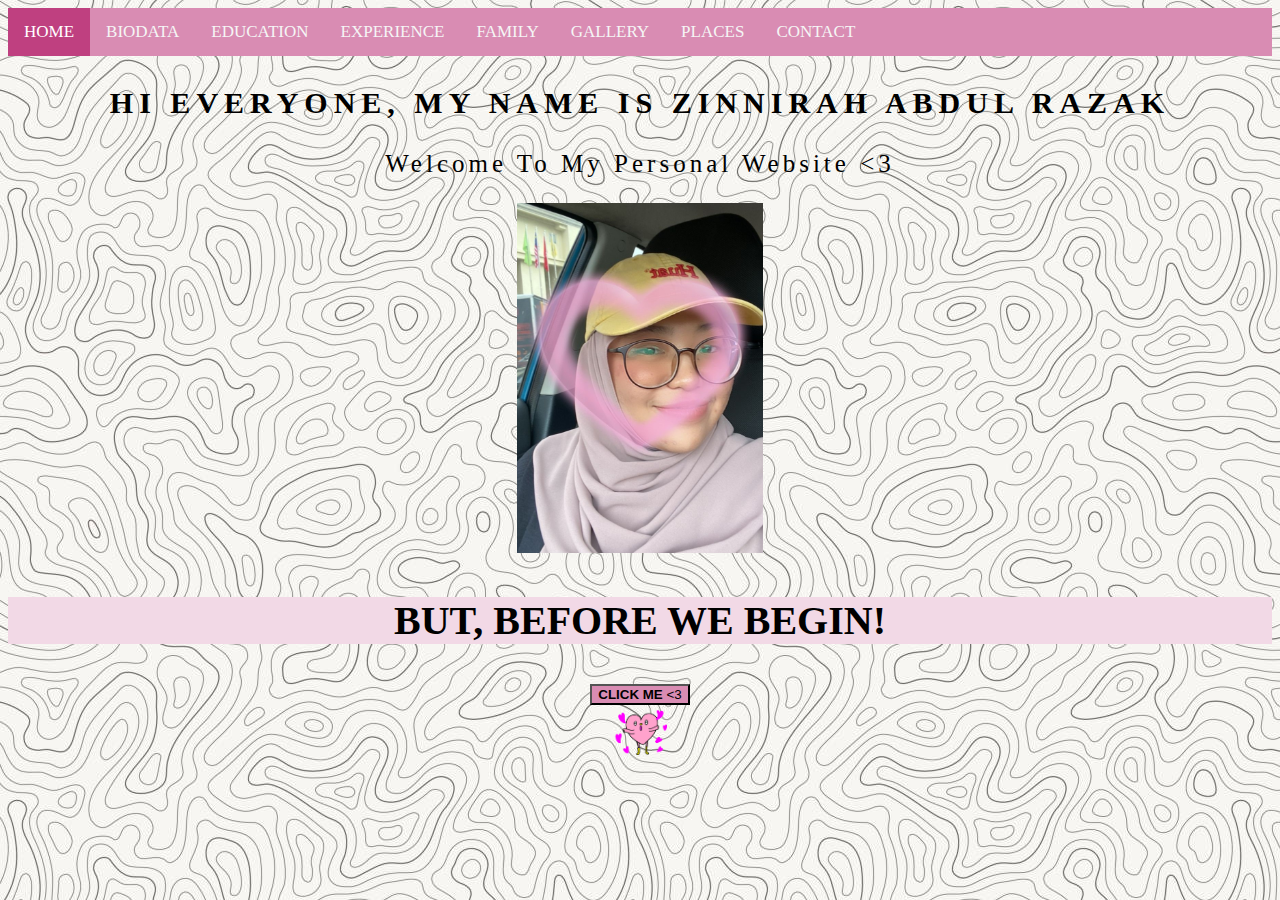
<file: index.html>
<!DOCTYPE html>
<html>
<head>
	<meta charset="utf-8">
	<meta name="viewport" content="width=device-width, initial-scale=1">
	<title>HOMEPAGE</title>

	<link rel="stylesheet" type="text/css" href="css/ex_css.css">

	<style>
		body
		{
			background-image: url(images/abstrack_jpg.jpg);
		}

	</style>

</head>
<body>

<div class="topnav">
 	<a class="active" href="index.html">HOME</a>
 	<a href="biodata.html">BIODATA</a>
  	<a href="education.html">EDUCATION</a>
 	<a href="experience.html">EXPERIENCE</a>
 	<a href="family.html">FAMILY</a>
 	<a href="gallery.html">GALLERY</a>
 	<a href="places.html">PLACES</a>
 	<a href="contact.html">CONTACT</a>
</div>



	<p style="font-family: Century Gothic; font-size: 30px; text-align: center; background-color: transparent; letter-spacing: 6px;"><b>HI EVERYONE, MY NAME IS ZINNIRAH ABDUL RAZAK</b></p>

	<p style="text-align: center; font-family: Georgia; font-size: 25px; color: black; background-color: transparent; letter-spacing: 4px;">Welcome To My Personal Website <3</p>

	<center>
	<img src="images/mee_jpg.jpg" height="350px">
	</center>

	<center>
	<p style= "background-color: #f2d9e6; font-size: 40px;" id="content1"><b>BUT, BEFORE WE BEGIN!</b></p>
	<button style="background-color: #d98cb3;" type="button" onclick='document.getElementById("content1").innerHTML = "<b><ins>DO NOT FORGET THAT YOU ARE PRECIOUS MY LOVE!</b></ins>"'><b>CLICK ME</b> <3</button>
	</center>
	<center>
	<img src="images/love.gif" height="50px"> 	
	</center>

	<script>
		{
			alert("Assalamualaikum & Hi! \nNice to meet you. Let's get to know me better")
		}
	</script>

</body>
</html>
</file>
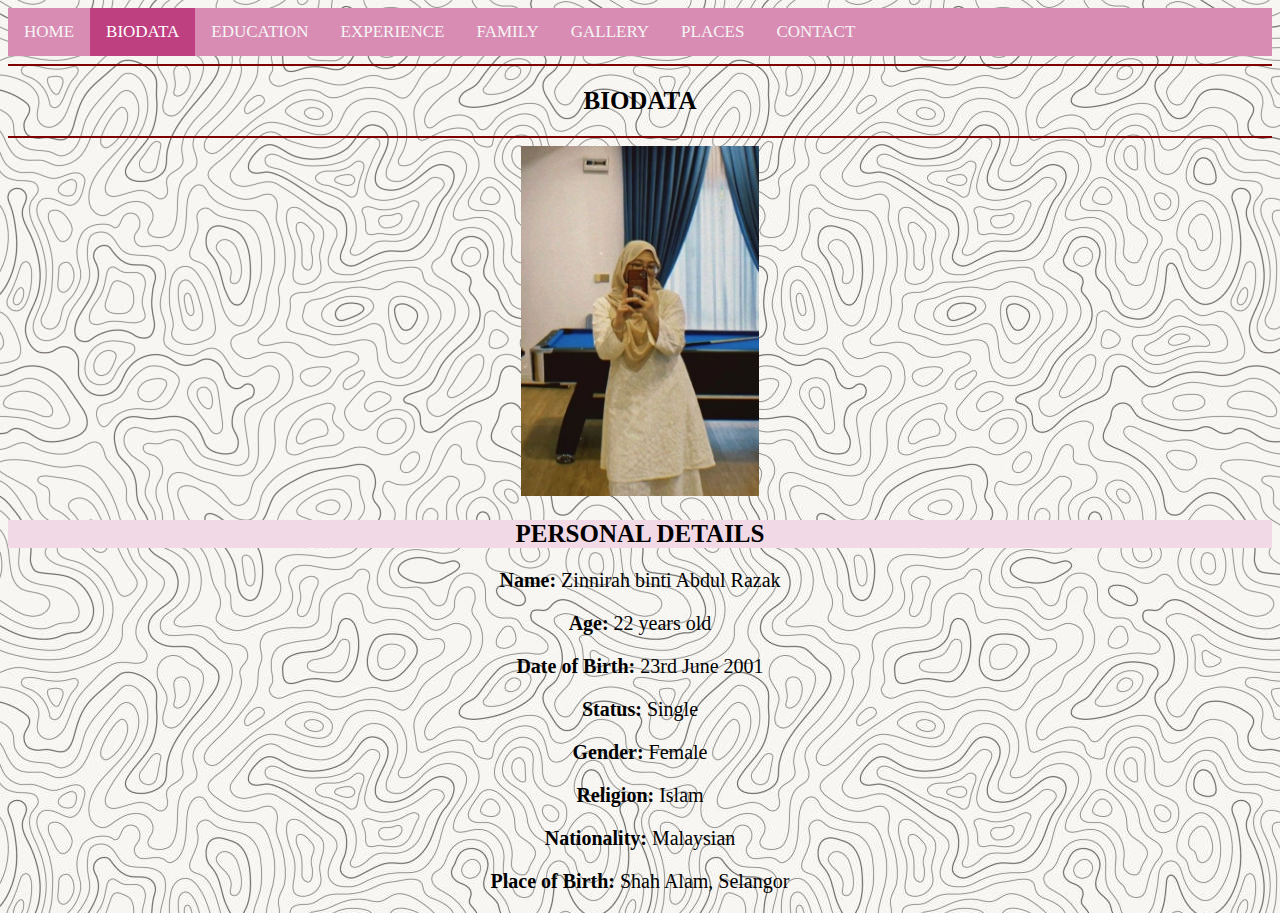
<file: biodata.html>
<!DOCTYPE html>
<html>
<head>
	<meta charset="utf-8">
	<meta name="viewport" content="width=device-width, initial-scale=1">
	<title>BIODATA</title>

	<link rel="stylesheet" type="text/css" href="css/ex_css.css">

	<style>
		body
		{
			background-image: url(images/abstrack_jpg.jpg);
		}
	</style>

</head>
<body>

<div class="topnav">
 	<a href="index.html">HOME</a>
 	<a class="active" href="biodata.html">BIODATA</a>
  	<a href="education.html">EDUCATION</a>
  	<a href="experience.html">EXPERIENCE</a>
 	<a href="family.html">FAMILY</a>
 	<a href="gallery.html">GALLERY</a>
 	<a href="places.html">PLACES</a>
 	<a href="contact.html">CONTACT</a>
</div>

	<hr style="background-color:#800000; color: #800000; border-width: 0; height: 2px;">
	<h2>BIODATA</h2>
	<hr style="background-color:#800000; color: #800000; border-width: 0; height: 2px;">

	<center>
		<img src="images/another_jpg.jpg" height="350px">
	</center>

	<h2 style="background-color: #f2d9e6;">PERSONAL DETAILS</h2>

	<p><b>Name:</b> Zinnirah binti Abdul Razak</p>
	<p><b>Age:</b> 22 years old</p>
	<p><b>Date of Birth:</b> 23rd June 2001</p>
	<p><b>Status:</b> Single</p>
	<p><b>Gender:</b> Female</p>
	<p><b>Religion:</b> Islam</p>
	<p><b>Nationality:</b> Malaysian</p>
	<p><b>Place of Birth:</b> Shah Alam, Selangor</p>

</body>
</html>
</file>
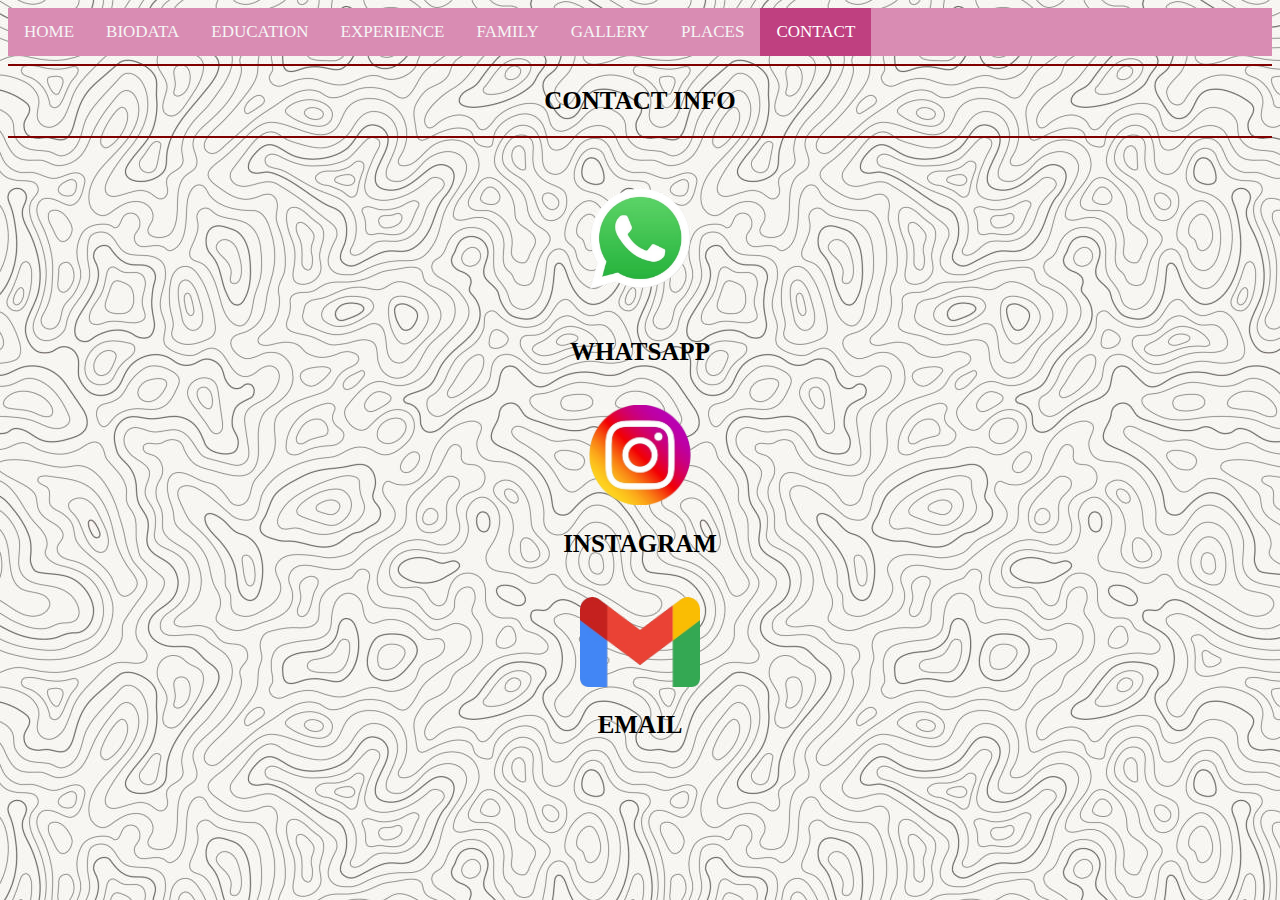
<file: contact.html>
<!DOCTYPE html>
<html>
<head>
	<meta charset="utf-8">
	<meta name="viewport" content="width=device-width, initial-scale=1">
	<title>CONTACT</title>

	<link rel="stylesheet" type="text/css" href="css/ex_css.css">

	<style>
		body
		{
			background-image: url(images/abstrack_jpg.jpg);
		}
	</style>

</head>
<body>

<div class="topnav">
  	<a href="index.html">HOME</a>
  	<a href="biodata.html">BIODATA</a>
  	<a href="education.html">EDUCATION</a>
  	<a href="experience.html">EXPERIENCE</a>
 	<a href="family.html">FAMILY</a>
  	<a href="gallery.html">GALLERY</a>
  	<a href="places.html">PLACES</a>
  	<a class="active" href="contact.html">CONTACT</a>
</div>

	<hr style="background-color:#800000; color: #800000; border-width: 0; height: 2px;">
	<h2>CONTACT INFO</h2>
	<hr style="background-color:#800000; color: #800000; border-width: 0; height: 2px;">
	<br>

	<center>
	<a href="https://wa.me/60102263962" target="_blank"><img src="images/ws_png.png" height="150px"></a>
	</center>
	<h2>WHATSAPP</h2>
	<br>

	<center>
	<a href="https://www.instagram.com/zinnrh?igsh=bm16cmprZHhpN3Ux&utm_source=qr" target="_blank"><img src="images/ig_png.png" height="100px"></a><br>
	</center>
	<h2>INSTAGRAM</h2>
	<br>

	<center>
	<a href="mailto:znnrhrzk@gmail.com" target="_blank"><img src="images/gmail_png.png" height="90px"></a><br>
	</center>
	<h2>EMAIL</h2>

</body>
</html>
</file>
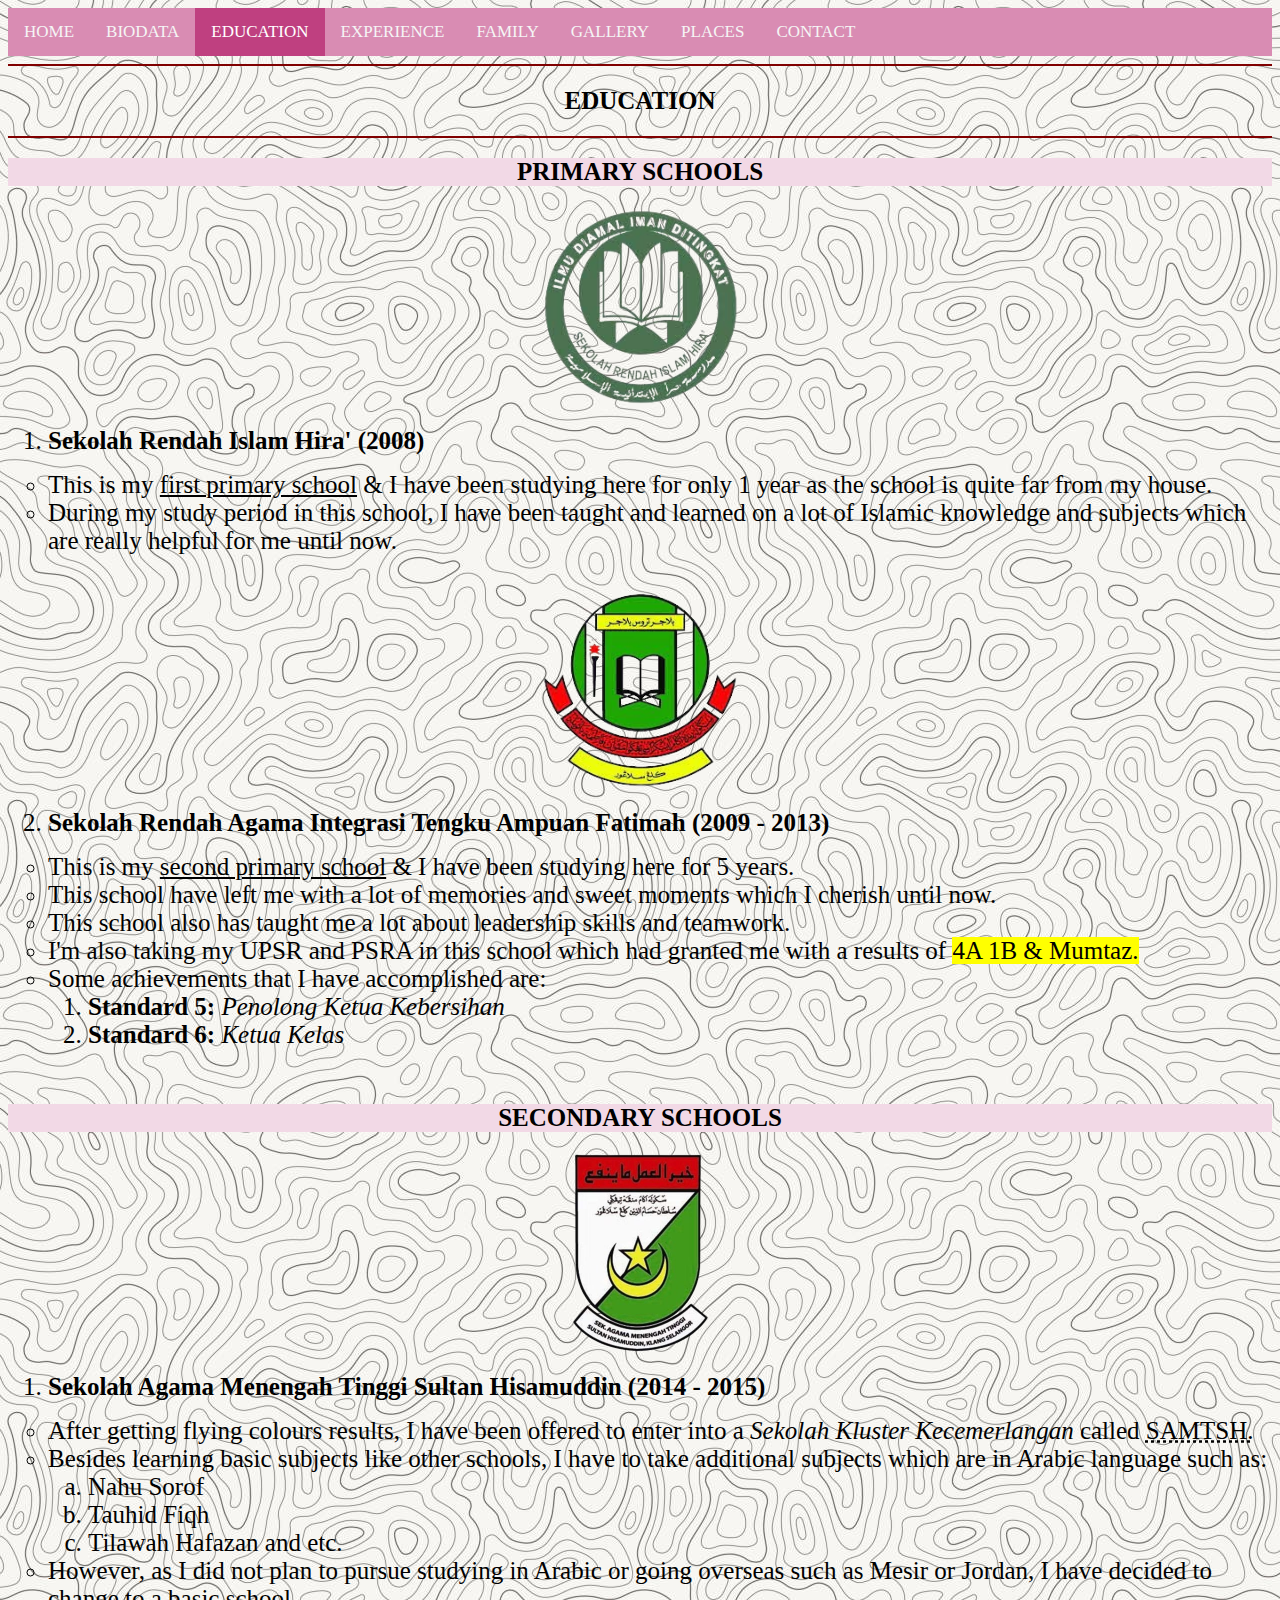
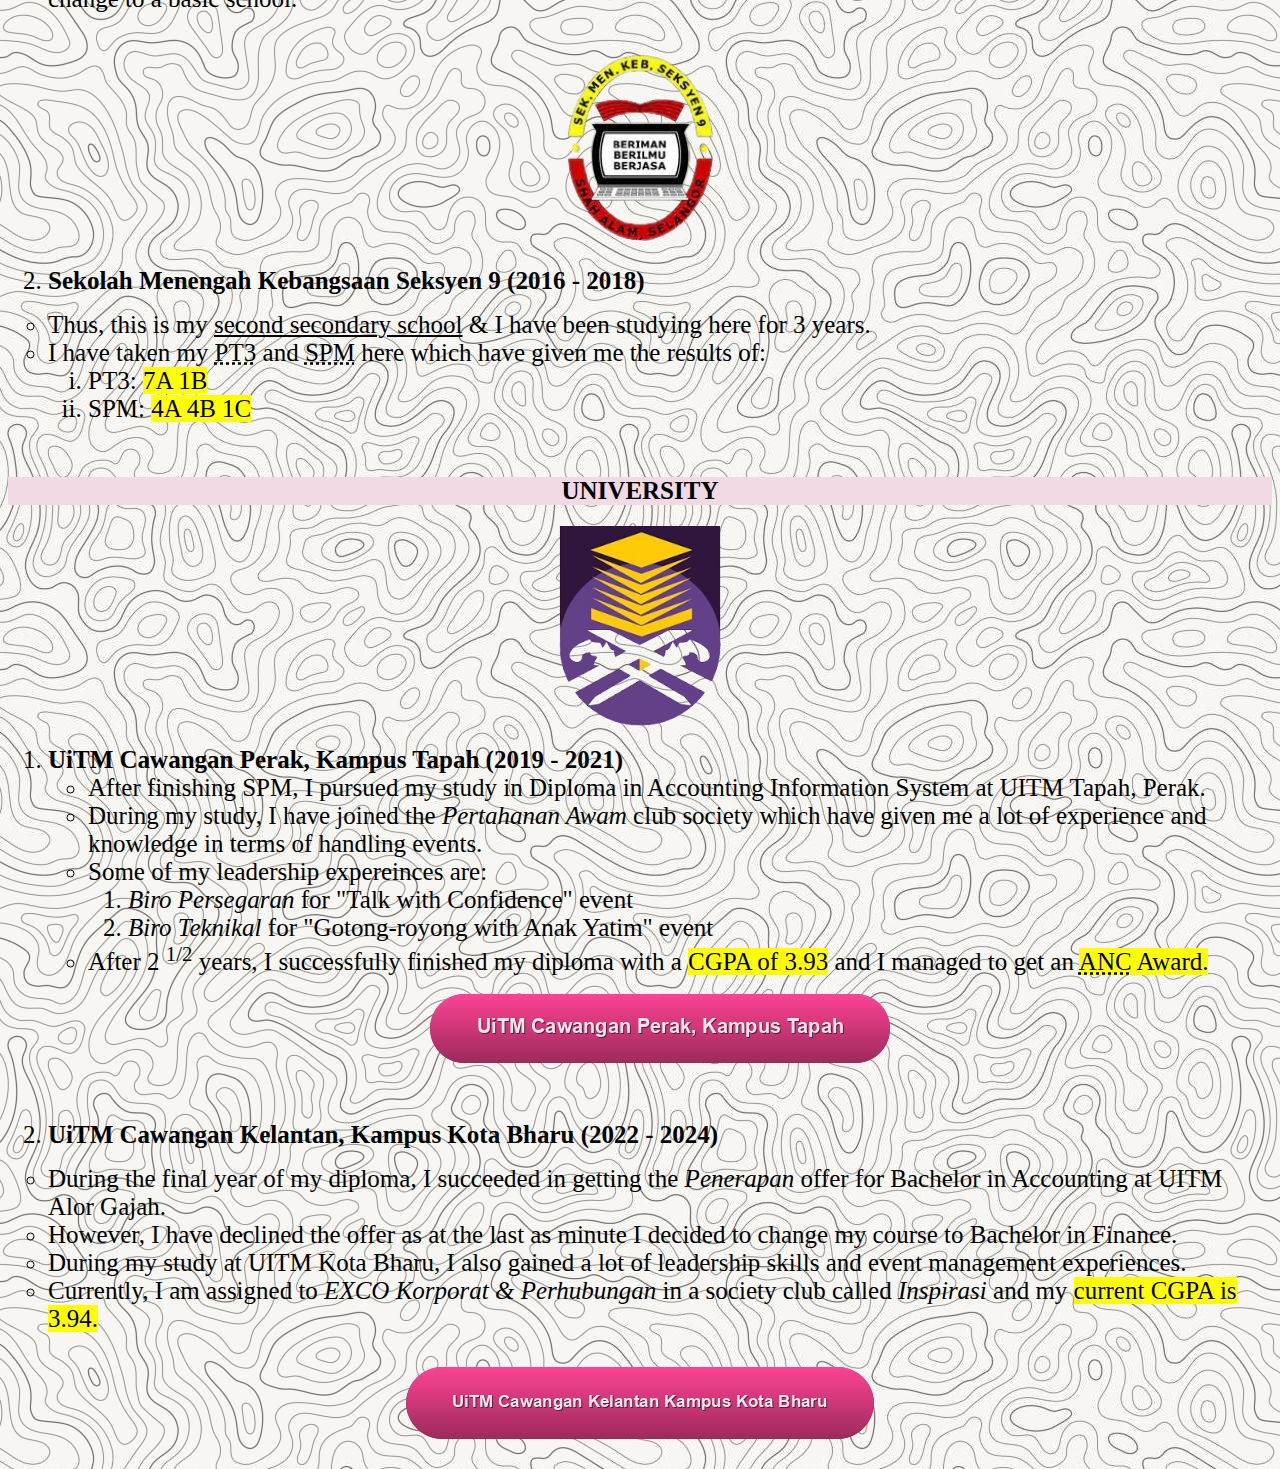
<file: education.html>
<!DOCTYPE html>
<html>
<head>
	<meta charset="utf-8">
	<meta name="viewport" content="width=device-width, initial-scale=1">
	<title>EDUCATION</title>

	<link rel="stylesheet" type="text/css" href="css/ex_css.css">

	<style>
		body
		{
			background-image: url(images/abstrack_jpg.jpg);
		}
	</style>

</head>
<body>

<div class="topnav">
  	<a href="index.html">HOME</a>
  	<a href="biodata.html">BIODATA</a>
  	<a class="active" href="education.html">EDUCATION</a>
  	<a href="experience.html">EXPERIENCE</a>
  	<a href="family.html">FAMILY</a>
 	<a href="gallery.html">GALLERY</a>
  	<a href="places.html">PLACES</a>
 	<a href="contact.html">CONTACT</a>
</div>

	</table>
	<hr style="background-color:#800000; color: #800000; border-width: 0; height: 2px;">
	<h2>EDUCATION</h2>
	<hr style="background-color:#800000; color: #800000; border-width: 0; height: 2px;">
	


	<h2 style="background-color: #f2d9e6;">PRIMARY SCHOOLS</h2>
<center>
	<a href="https://www.facebook.com/sekolahrendahislamhira/?locale=ms_MY" title="SRI HIRA' FB PAGE" target="_blank"><img src="images/srihira_png.png" height="200px"></a>
</center>

	<ol>
		<li><b>Sekolah Rendah Islam Hira' (2008)</b></li>
	</ol>

	<ul style="list-style-type: circle;">
		<li>This is my <ins>first primary school</ins> & I have been studying here for only 1 year as the school is quite far from my house.</li>
		<li>During my study period in this school, I have been taught and learned on a lot of Islamic knowledge and subjects which are really helpful for me until now.</li>
	</ul>
	<br>


<center>
	<a href="https://www.facebook.com/SRAITAF/" target="_blank" title="SRAITAF FB PAGE"><img src="images/sraitaf_png.png" height="200px"></a>
</center>

	<ol type="1" start="2">
		<li><b>Sekolah Rendah Agama Integrasi Tengku Ampuan Fatimah (2009 - 2013)</b></li>
	</ol>

	<ul style="list-style-type: circle;">
		<li>This is my <ins>second primary school</ins> & I have been studying here for 5 years.</li>
		<li>This school have left me with a lot of memories and sweet moments which I cherish until now.</li>
		<li>This school also has taught me a lot about leadership skills and teamwork.</li>
		<li>I'm also taking my UPSR and PSRA in this school which had granted me with a results of <mark>4A 1B & Mumtaz.</mark></li>
		<li>Some achievements that I have accomplished are:</li>
			<ol>
				<li><b>Standard 5:</b> <i>Penolong Ketua Kebersihan</i></li>
				<li><b>Standard 6:</b> <i>Ketua Kelas</i></li>
			</ol>
	</ul>
	<br>


<h2 style="background-color: #f2d9e6;">SECONDARY SCHOOLS</h2>
<center>
	<a href="https://www.facebook.com/samtish" target="_blank" title="SAMTSH FB PAGE"><img src="images/samtshs_png.png" height="200px"></a>
</center>

	<ol>
		<li><b>Sekolah Agama Menengah Tinggi Sultan Hisamuddin (2014 - 2015)</b></li>
	</ol>

	<ul style="list-style-type: circle;">
		<li>After getting flying colours results, I have been offered to enter into a <i>Sekolah Kluster Kecemerlangan</i> called <abbr title="Sekolah Agama Menengah Tinggi Sultan Hisamuddin">SAMTSH.</abbr></li>
		<li>Besides learning basic subjects like other schools, I have to take additional subjects which are in Arabic language such as:</li>
			<ol type="a">
				<li>Nahu Sorof</li>
				<li>Tauhid Fiqh</li>
				<li>Tilawah Hafazan and etc.</li>
			</ol>
		<li>However, as I did not plan to pursue studying in Arabic or going overseas such as Mesir or Jordan, I have decided to change to a basic school.</li>
	</ul>
	<br>



<center>
	<a href="https://www.facebook.com/smks9/?locale=ms_MY" target="_blank" title="SMKS9 FB PAGE"><img src="images/smksek9_png.png" height="200px"></a>
</center>

	<ol type="1" start="2">
		<li><b>Sekolah Menengah Kebangsaan Seksyen 9 (2016 - 2018)</b></li>
	</ol>

	<ul style="list-style-type: circle;">
		<li>Thus, this is my <ins>second secondary school</ins> & I have been studying here for 3 years.</li>
		<li>I have taken my <abbr title="Pentaksiran Tingkatan Tiga">PT3</abbr> and <abbr title="Sijil Pelajaran Malaysia">SPM</abbr> here which have given me the results of:</li>
			<ol type="i">
				<li>PT3: <mark>7A 1B</mark></li>
				<li>SPM: <mark>4A 4B 1C</mark></li>
			</ol>
	</ul>
	<br>


<h2 style="background-color: #f2d9e6;">UNIVERSITY</h2>
<center>
	<img src="images/uitm_png.png" height="200px">
</center>

	<ol>
		<li><b>UiTM Cawangan Perak, Kampus Tapah (2019 - 2021)</b></li>
		<ul style="list-style-type: circle;">
		<li>After finishing SPM, I pursued my study in Diploma in Accounting Information System at UITM Tapah, Perak.</li>
		<li>During my study, I have joined the <i>Pertahanan Awam</i> club society which have given me a lot of experience and knowledge in terms of handling events.</li>
		<li>Some of my leadership expereinces are:</li>
			<ol>
				<li><i>Biro Persegaran</i> for "Talk with Confidence" event</li>
				<li><i>Biro Teknikal</i> for "Gotong-royong with Anak Yatim" event</li>
			</ol>
		<li>After 2 <sup>1/2</sup> years, I successfully finished my diploma with a <mark>CGPA of 3.93</mark> and I managed to get an <mark><abbr title="Anugerah Naib Canselor">ANC</abbr> Award.</mark></li>
	</ul><br>
	<center>
	<a href="https://perak.uitm.edu.my/index.php/en/" target="_blank"><img src="button/button_tapah.png"></a>
	</center>
	<br><br><br>

		<li><b>UiTM Cawangan Kelantan, Kampus Kota Bharu (2022 - 2024)</b></li>
	</ol>
	<ul style="list-style-type: circle;">
		<li>During the final year of my diploma, I succeeded in getting the <i>Penerapan</i> offer for Bachelor in Accounting at UITM Alor Gajah.</li>
		<li>However, I have declined the offer as at the last as minute I decided to change my course to Bachelor in Finance.</li>
		<li>During my study at UITM Kota Bharu, I also gained a lot of leadership skills and event management experiences.</li>
		<li>Currently, I am assigned to <i>EXCO Korporat & Perhubungan</i> in a society club called <i>Inspirasi</i> and my <mark>current CGPA is 3.94.</mark></li>
	</ul><br>
	<center>
	<a href="https://kelantan.uitm.edu.my/kb/index.php/en/" target="_blank"><img src="button/button_kb.png"></a>
	</center>
	<br>

</body>
</html>
</file>
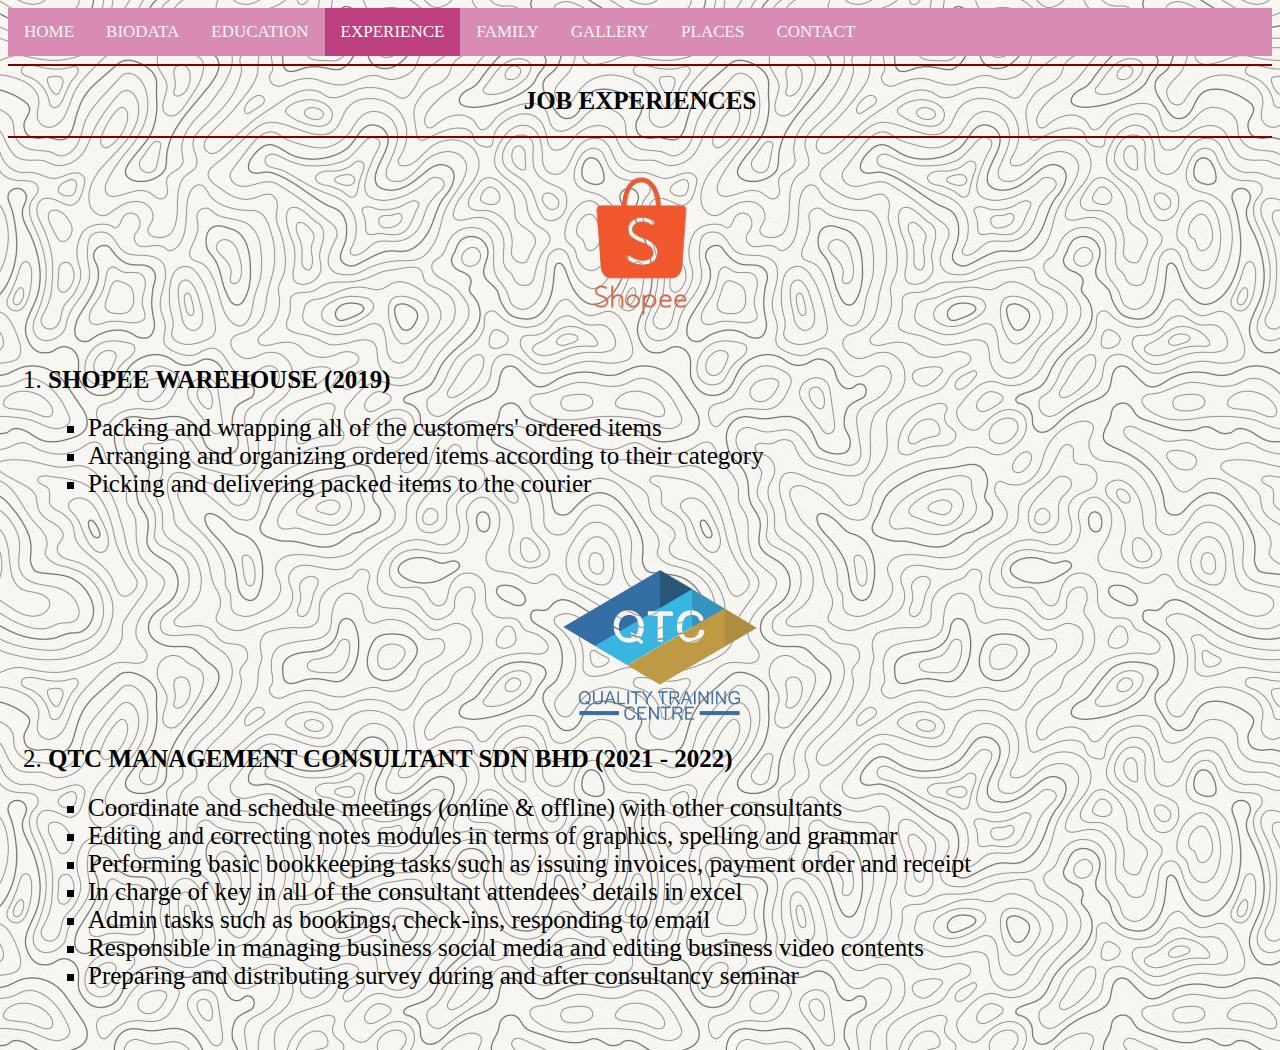
<file: experience.html>
<!DOCTYPE html>
<html>
<head>
	<meta charset="utf-8">
	<meta name="viewport" content="width=device-width, initial-scale=1">
	<title>EXPERIENCE</title>

		<link rel="stylesheet" type="text/css" href="css/ex_css.css">

	<style>
		body
		{
			background-image: url(images/abstrack_jpg.jpg);
		}
	</style>

</head>
<body>

<div class="topnav">
 	<a href="index.html">HOME</a>
 	<a href="biodata.html">BIODATA</a>
  	<a href="education.html">EDUCATION</a>
 	<a class="active" href="experience.html">EXPERIENCE</a>
 	<a href="family.html">FAMILY</a>
 	<a href="gallery.html">GALLERY</a>
 	<a href="places.html">PLACES</a>
 	<a href="contact.html">CONTACT</a>
</div>

	<hr style="background-color:#800000; color: #800000; border-width: 0; height: 2px;">
	<h2>JOB EXPERIENCES</h2>
	<hr style="background-color:#800000; color: #800000; border-width: 0; height: 2px;">



<center>
	<img src="images/shopee_png.png" height="200px">
</center>

	<ol>
		<li><b>SHOPEE WAREHOUSE (2019)</b></li>
	<h2></h2>
	<ul style="list-style-type: square;">
		<li>Packing and wrapping all of the customers' ordered items</li>
		<li>Arranging and organizing ordered items according to their category</li>
		<li>Picking and delivering packed items to the courier</li>
	</ul>
	<br><br><br><br>

<center>
	<img src="images/qtc_png.png" height="150px">
</center>
<h2></h2>		
		<li><b>QTC MANAGEMENT CONSULTANT SDN BHD (2021 - 2022)</b></li>
	<h2></h2>
	<ul style="list-style-type: square;">
		<li>Coordinate and schedule meetings (online & offline) with other consultants</li>
		<li>Editing and correcting notes modules in terms of graphics, spelling and grammar</li>
		<li>Performing basic bookkeeping tasks such as issuing invoices, payment order and receipt</li>
		<li>In charge of key in all of the consultant attendees’ details in excel</li>
		<li>Admin tasks such as bookings, check-ins, responding to email</li>
		<li>Responsible in managing business social media and editing business video contents</li>
		<li>Preparing and distributing survey during and after consultancy seminar</li>
	</ul>
	</ol>
	<br><br>

</body>
</html>
</file>
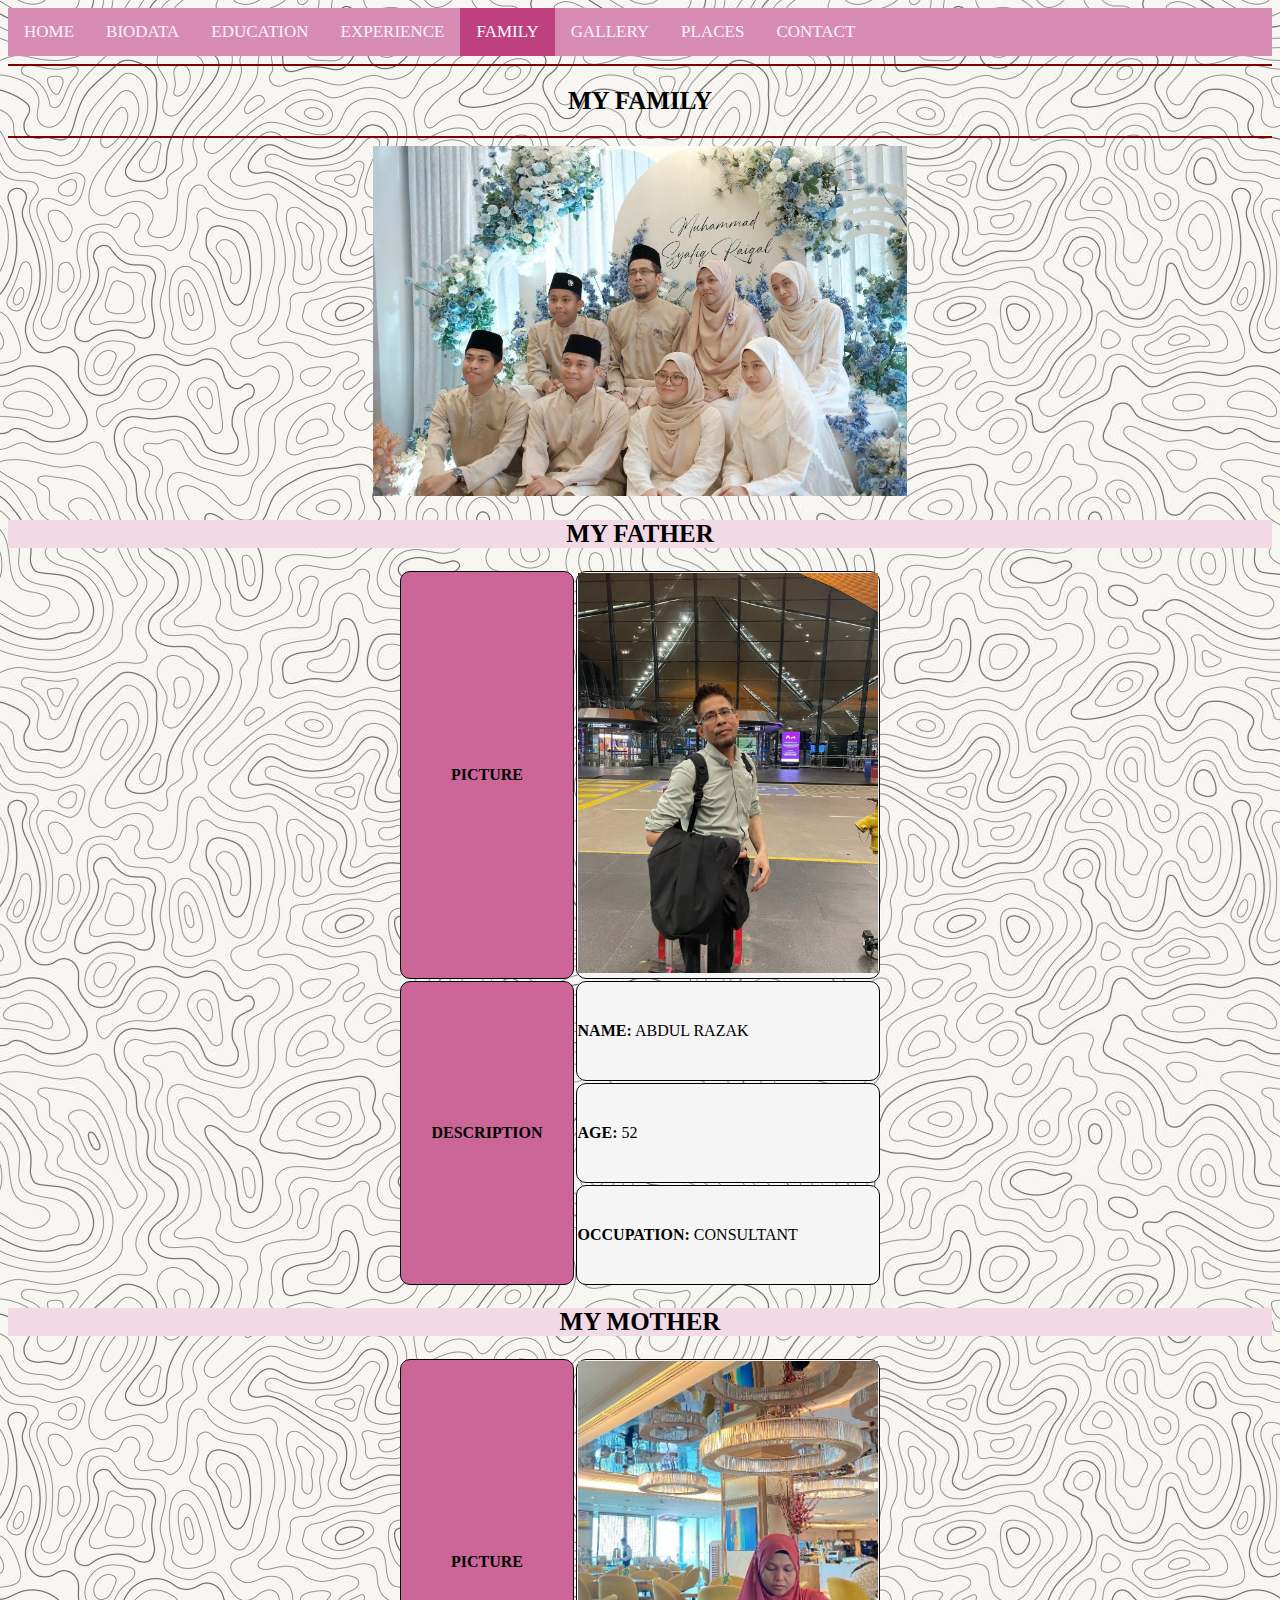
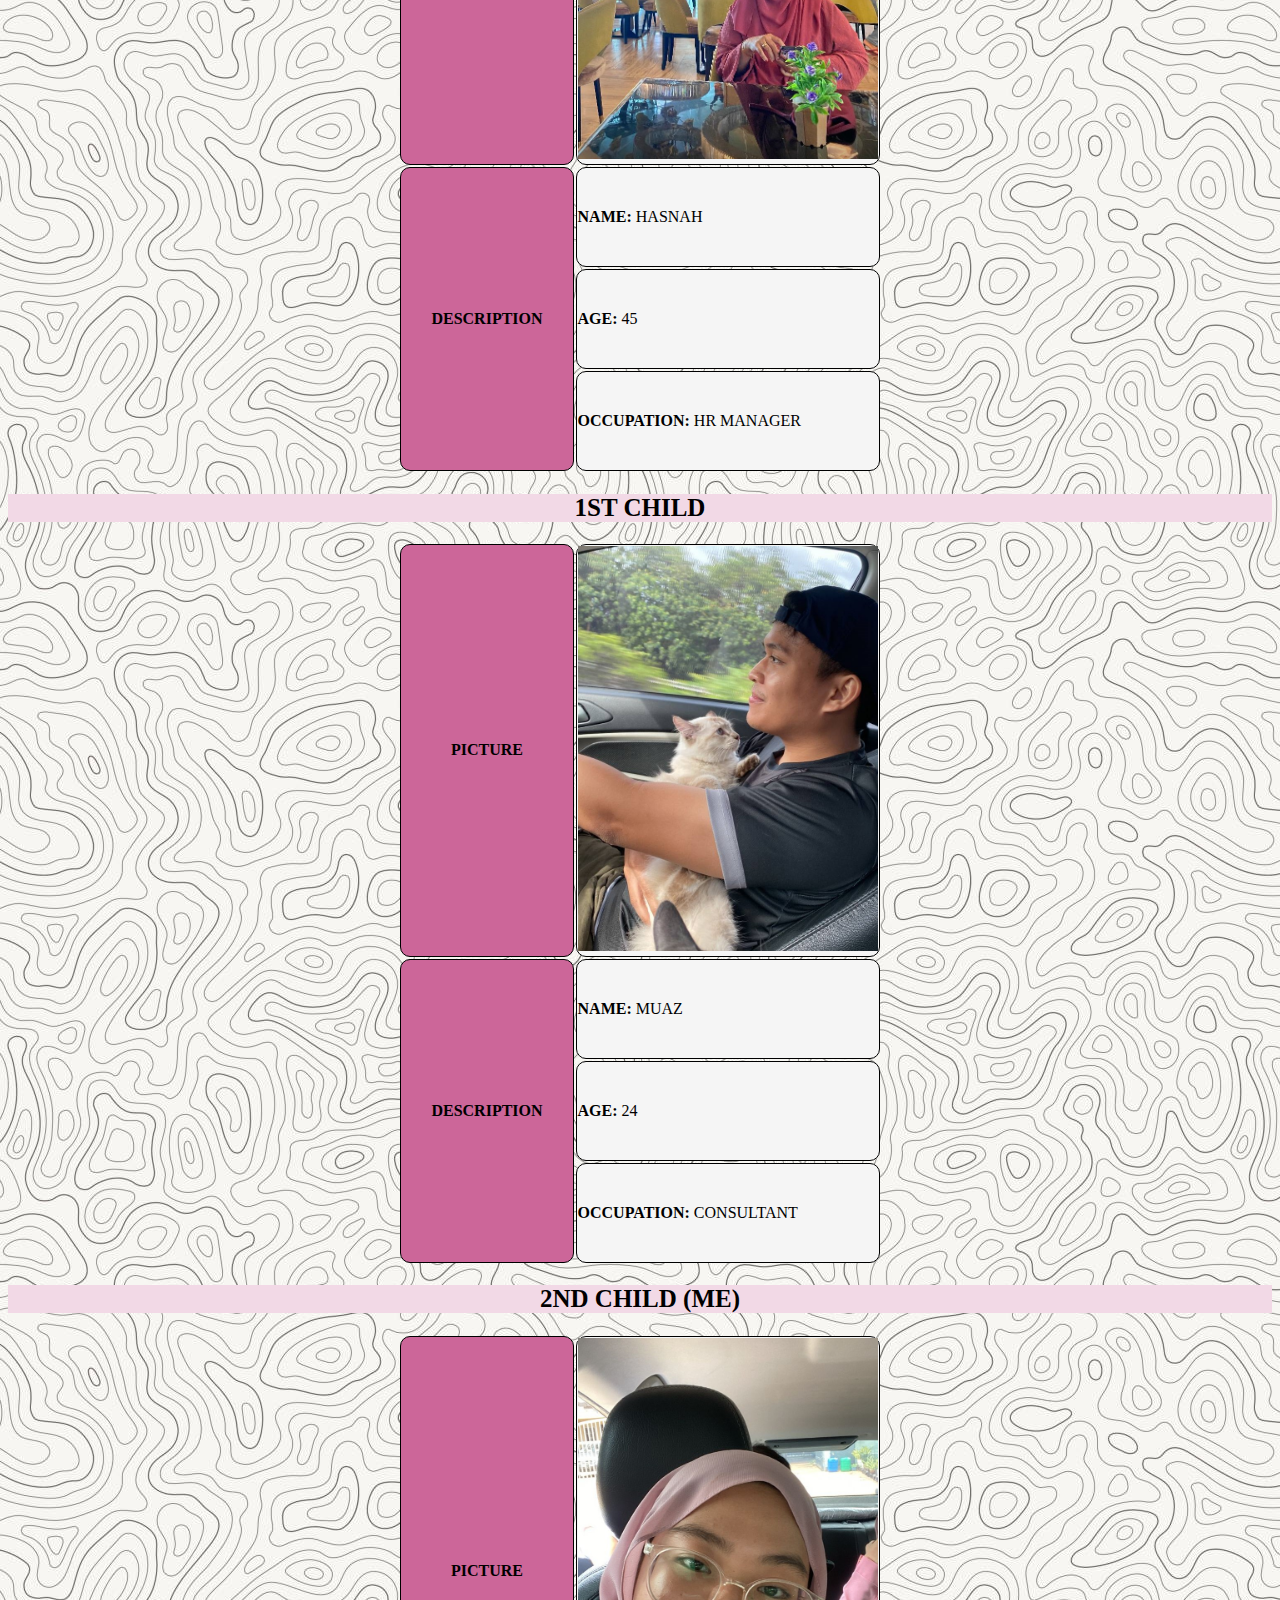
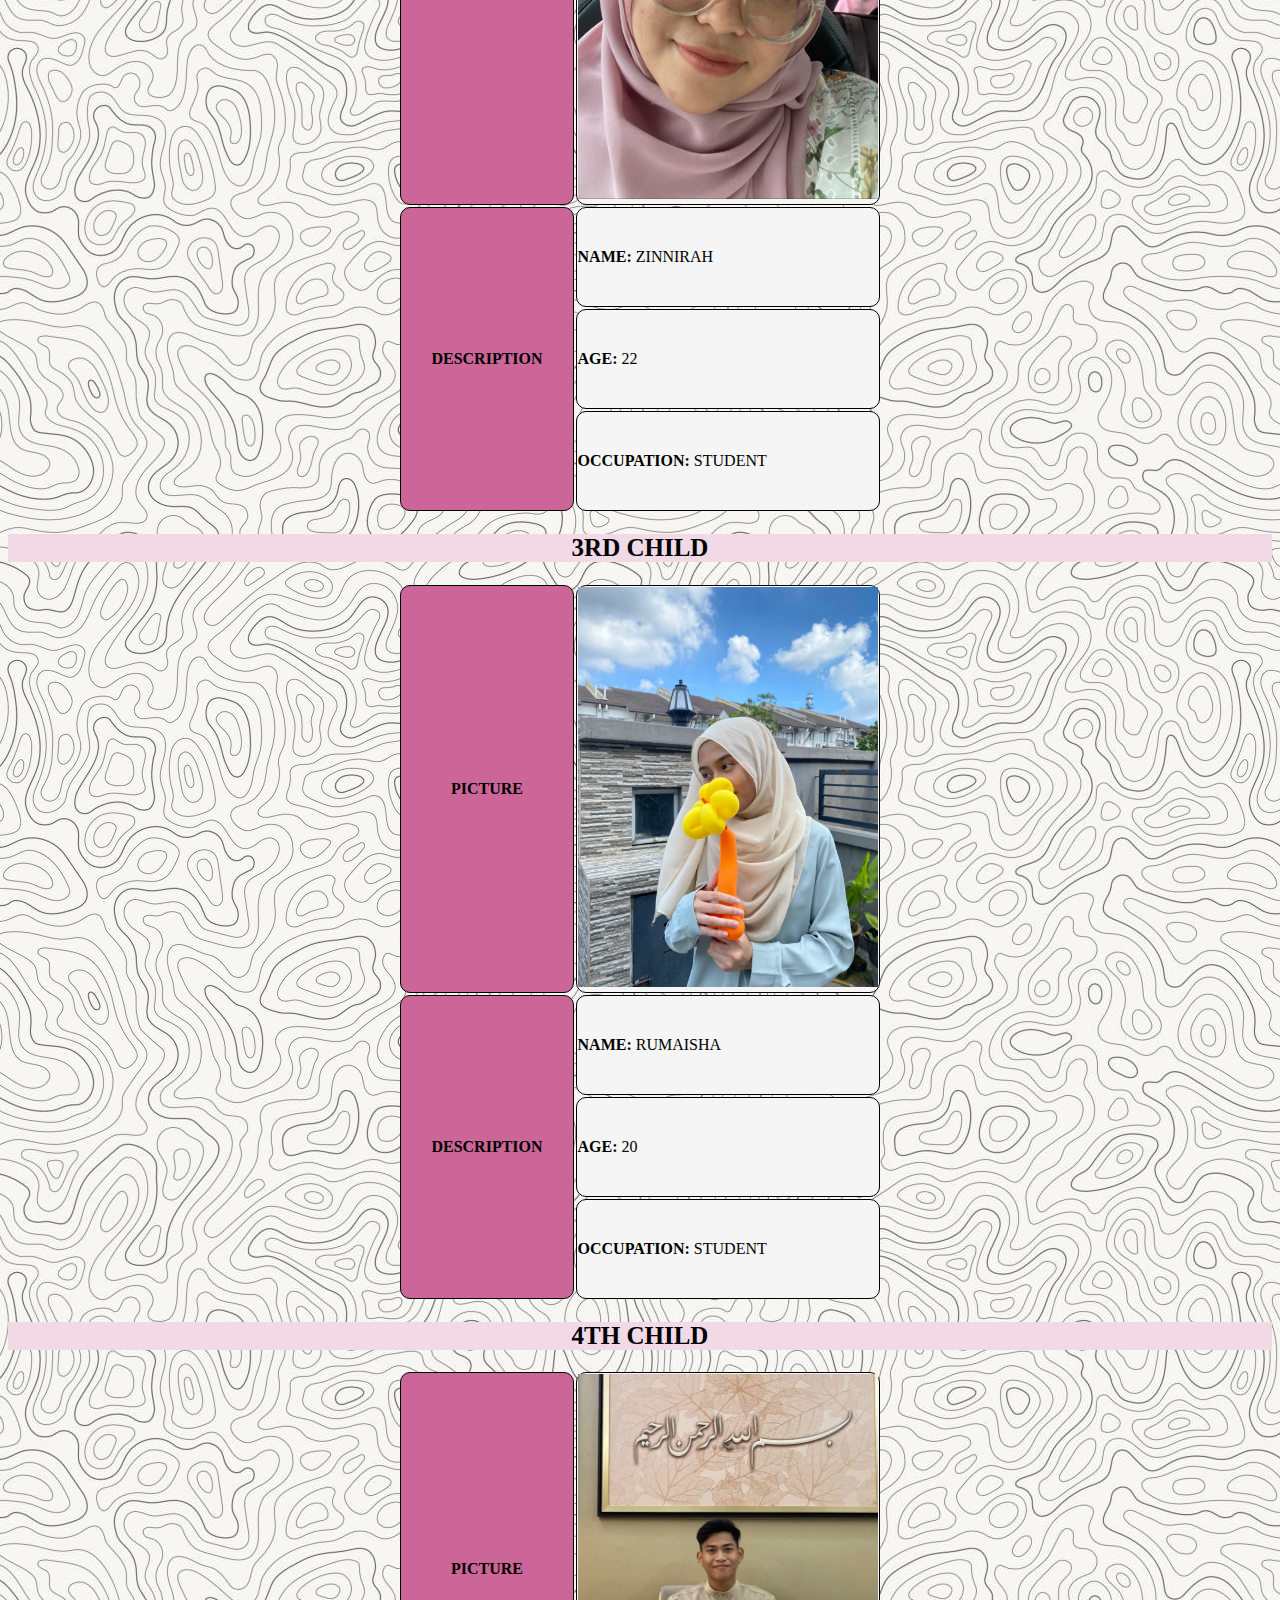
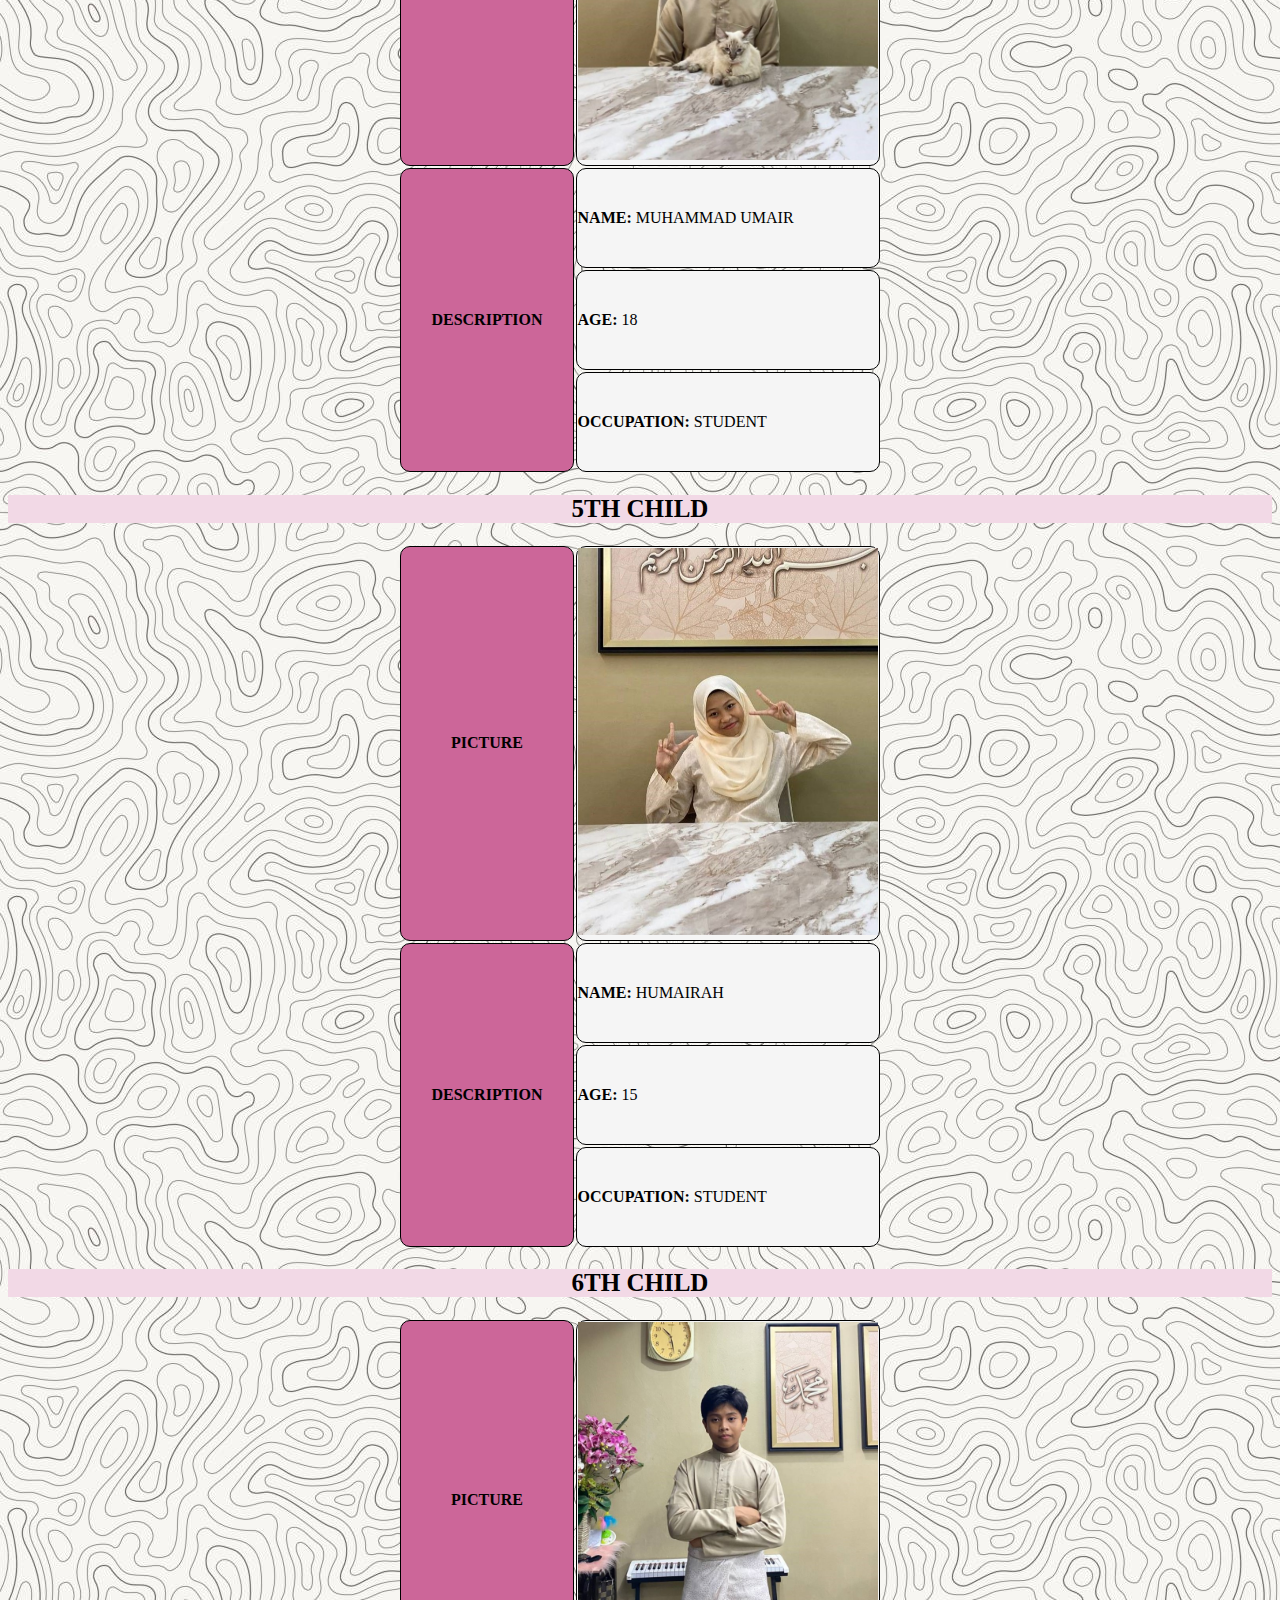
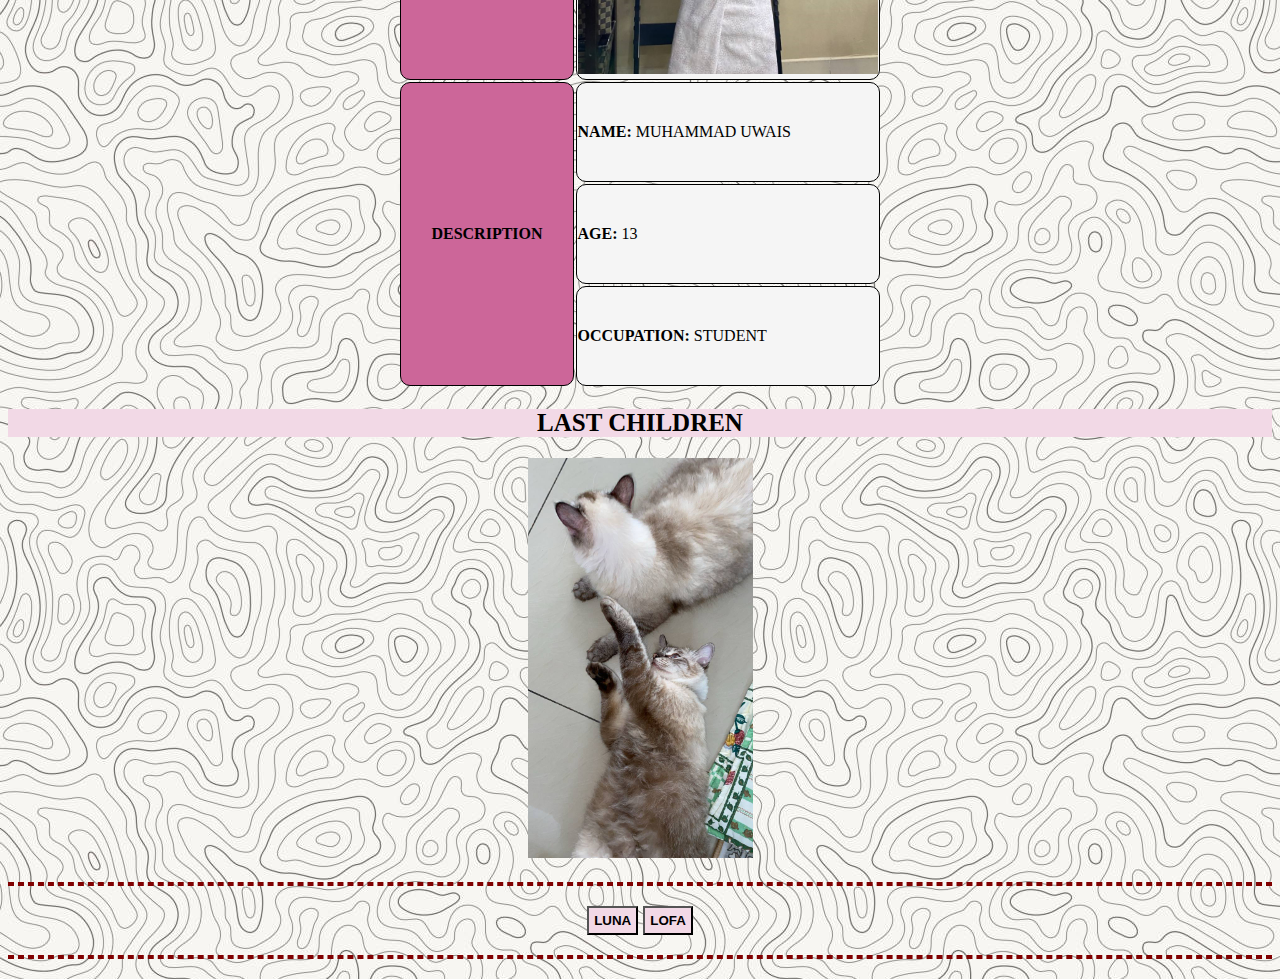
<file: family.html>
<!DOCTYPE html>
<html>
<head>
	<meta charset="utf-8">
	<meta name="viewport" content="width=device-width, initial-scale=1">
	<title>FAMILY</title>
		

	<link rel="stylesheet" type="text/css" href="css/ex_css.css">

	<style>
		body
		{
			background-image: url(images/abstrack_jpg.jpg);
		}

		tr,td,th
		{
			border: 1px solid;
			border-radius: 10px;
		}

		tr
		{
			background-color: whitesmoke;
		}

		th
		{
			text-align: center;
			background-color: #cc6699;
			color: black;
			padding: 30px;
			font-family: Century Gothic;
		}
	</style>

</head>
<body>

<div class="topnav">
 	<a href="index.html">HOME</a>
  	<a href="biodata.html">BIODATA</a>
  	<a href="education.html">EDUCATION</a>
  	<a href="experience.html">EXPERIENCE</a>
  	<a class="active" href="family.html">FAMILY</a>
  	<a href="gallery.html">GALLERY</a>
  	<a href="places.html">PLACES</a>
  	<a href="contact.html">CONTACT</a>
</div>


	<hr style="background-color:#800000; color: #800000; border-width: 0; height: 2px;">
	<h2>MY FAMILY</h2>
	<hr style="background-color:#800000; color: #800000; border-width: 0; height: 2px;">
	<center>
		<img src="images/family.jpg" style="height:350px">
	</center>

	
	<h2 style="background-color: #f2d9e6;">MY FATHER</h2>

	<center>
	<table style="width:30%">
		<tr>
			<th>PICTURE</th>
			<td><img src="images/ayah_jpg.jpg" style= "inline-size: fit;""height: 300px" width="300px"></td>
		</tr>

		
		<tr>
			<th rowspan="3">DESCRIPTION</th>
			<td><b>NAME:</b> ABDUL RAZAK</td>
		</tr>

		<tr>
			<td><b>AGE:</b> 52</td>
		</tr>

		<tr>
			<td><b>OCCUPATION:</b> CONSULTANT</td>
		</tr>
		
	</table>

	<h2 style="background-color: #f2d9e6;">MY MOTHER</h2>

	<table style="width:30%">
		<tr>
			<th>PICTURE</th>
			<td><img src="images/umi_1.jpg" style= "inline-size: fit;""height: 300px" width="300px"></td>
		</tr>

		
		<tr>
			<th rowspan="3">DESCRIPTION</th>
			<td><b>NAME:</b> HASNAH</td>
		</tr>

		<tr>
			<td><b>AGE:</b> 45</td>
		</tr>

		<tr>
			<td><b>OCCUPATION:</b> HR MANAGER</td>
		</tr>
		
	</table>


	<h2 style="background-color: #f2d9e6;">1ST CHILD</h2>
	<table style="width:30%">
		<tr>
			<th>PICTURE</th>
			<td><img src="images/muaz_jpeg.jpg" style= "inline-size: fit;""height: 300px" width="300px"></td>
		</tr>

		
		<tr>
			<th rowspan="3">DESCRIPTION</th>
			<td><b>NAME:</b> MUAZ</td>
		</tr>

		<tr>
			<td><b>AGE:</b> 24</td>
		</tr>

		<tr>
			<td><b>OCCUPATION:</b> CONSULTANT</td>
		</tr>
		
	</table>



	<h2 style="background-color: #f2d9e6;">2ND CHILD (ME)</h2>
	<table style="width:30%">
		<tr>
			<th>PICTURE</th>
			<td><img src="images/zin_jpg.jpg" style= "inline-size: fit;""height: 300px" width="300px"></td>
		</tr>

		
		<tr>
			<th rowspan="3">DESCRIPTION</th>
			<td><b>NAME:</b> ZINNIRAH</td>
		</tr>

		<tr>
			<td><b>AGE:</b> 22</td>
		</tr>

		<tr>
			<td><b>OCCUPATION:</b> STUDENT</td>
		</tr>
		
	</table>

		<h2 style="background-color: #f2d9e6;">3RD CHILD</h2>
	<table style="width:30%">
		<tr>
			<th>PICTURE</th>
			<td><img src="images/rumaisha_jpg.jpg" style= "inline-size: fit;""height: 300px" width="300px"></td>
		</tr>

		
		<tr>
			<th rowspan="3">DESCRIPTION</th>
			<td><b>NAME:</b> RUMAISHA</td>
		</tr>

		<tr>
			<td><b>AGE:</b> 20</td>
		</tr>

		<tr>
			<td><b>OCCUPATION:</b> STUDENT</td>
		</tr>
		
	</table>

		<h2 style="background-color: #f2d9e6;">4TH CHILD</h2>
	<table style="width:30%">
		<tr>
			<th>PICTURE</th>
			<td><img src="images/umair_jpg.jpg" style= "inline-size: fit;""height: 300px" width="300px"></td>
		</tr>

		
		<tr>
			<th rowspan="3">DESCRIPTION</th>
			<td><b>NAME:</b> MUHAMMAD UMAIR</td>
		</tr>

		<tr>
			<td><b>AGE:</b> 18</td>
		</tr>

		<tr>
			<td><b>OCCUPATION:</b> STUDENT</td>
		</tr>
		
	</table>

		<h2 style="background-color: #f2d9e6;">5TH CHILD</h2>
	<table style="width:30%">
		<tr>
			<th>PICTURE</th>
			<td><img src="images/ma_jpg.jpg" style= "inline-size: fit;""height: 300px" width="300px"></td>
		</tr>

		
		<tr>
			<th rowspan="3">DESCRIPTION</th>
			<td><b>NAME:</b> HUMAIRAH</td>
		</tr>

		<tr>
			<td><b>AGE:</b> 15</td>
		</tr>

		<tr>
			<td><b>OCCUPATION:</b> STUDENT</td>
		</tr>
		
	</table>

		<h2 style="background-color: #f2d9e6;">6TH CHILD</h2>
	<table style="width:30%">
		<tr>
			<th>PICTURE</th>
			<td><img src="images/uwais_jpg.jpg" style= "inline-size: fit;""height: 300px" width="300px"></td>
		</tr>

		
		<tr>
			<th rowspan="3">DESCRIPTION</th>
			<td><b>NAME:</b> MUHAMMAD UWAIS</td>
		</tr>

		<tr>
			<td><b>AGE:</b> 13</td>
		</tr>

		<tr>
			<td><b>OCCUPATION:</b> STUDENT</td>
		</tr>	
	</table>
	</center>


	<h2 style="background-color: #f2d9e6;">LAST CHILDREN</h2>

	<script>
		function kucing(a)
		{
			var pic;
			if (a==0)
			{
				pic="images/flower_jpeg.jpg"
			}
			else
			{
				pic="images/ribbon_jpeg.jpg"
			}
			document.getElementById("gambar").src=pic;
		}
	</script>
	<center>
	<img src="images/duo_jpeg.jpg" id="gambar" height="400">
	</center>
	<p style="border:2px dashed #800000;"></p>
	<p>
		<button style="background-color:#f2d9e6; padding: 5px;" type="button" onclick="kucing(1)"><b>LUNA</b></button>
		<button style="background-color: #f2d9e6; padding: 5px;" type="button" onclick="kucing(0)"><b>LOFA</b></button>
	</p>
	<p style="border:2px dashed #800000;"></p>

</body>
</html>
</file>
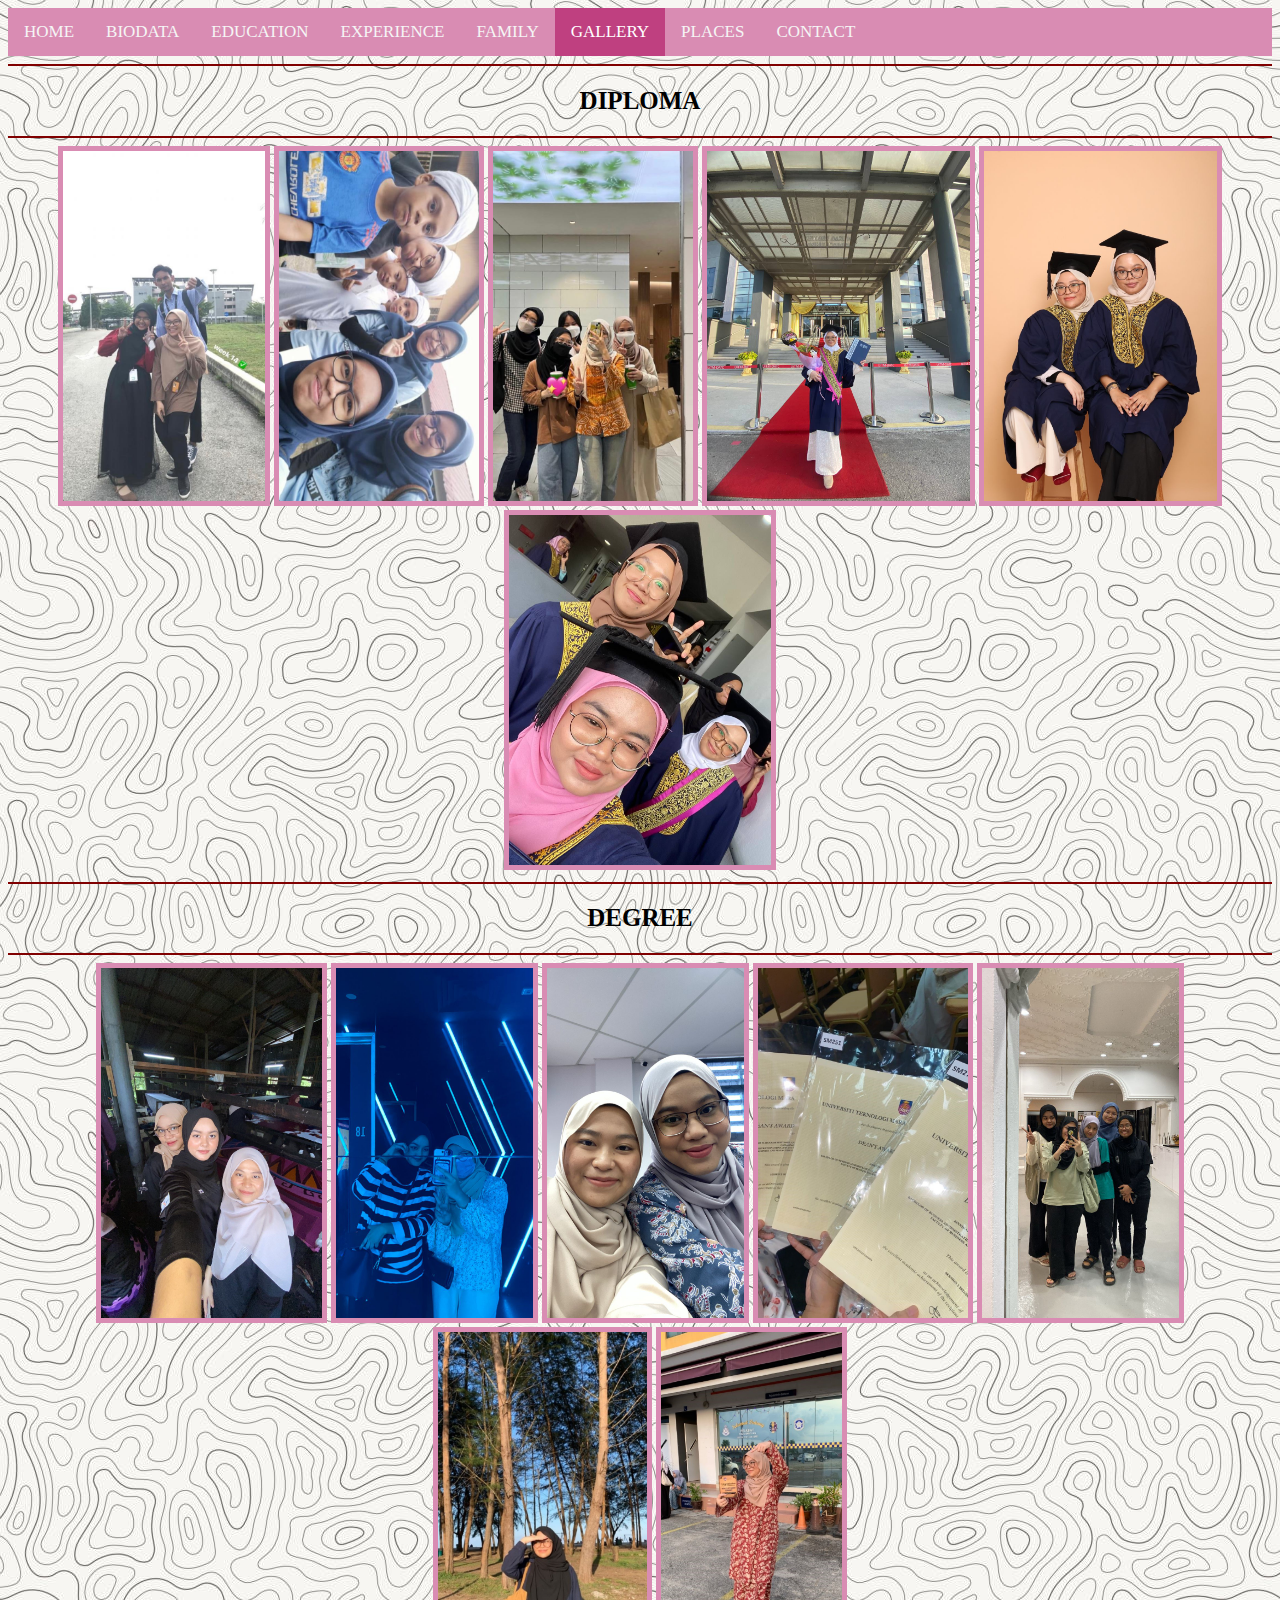
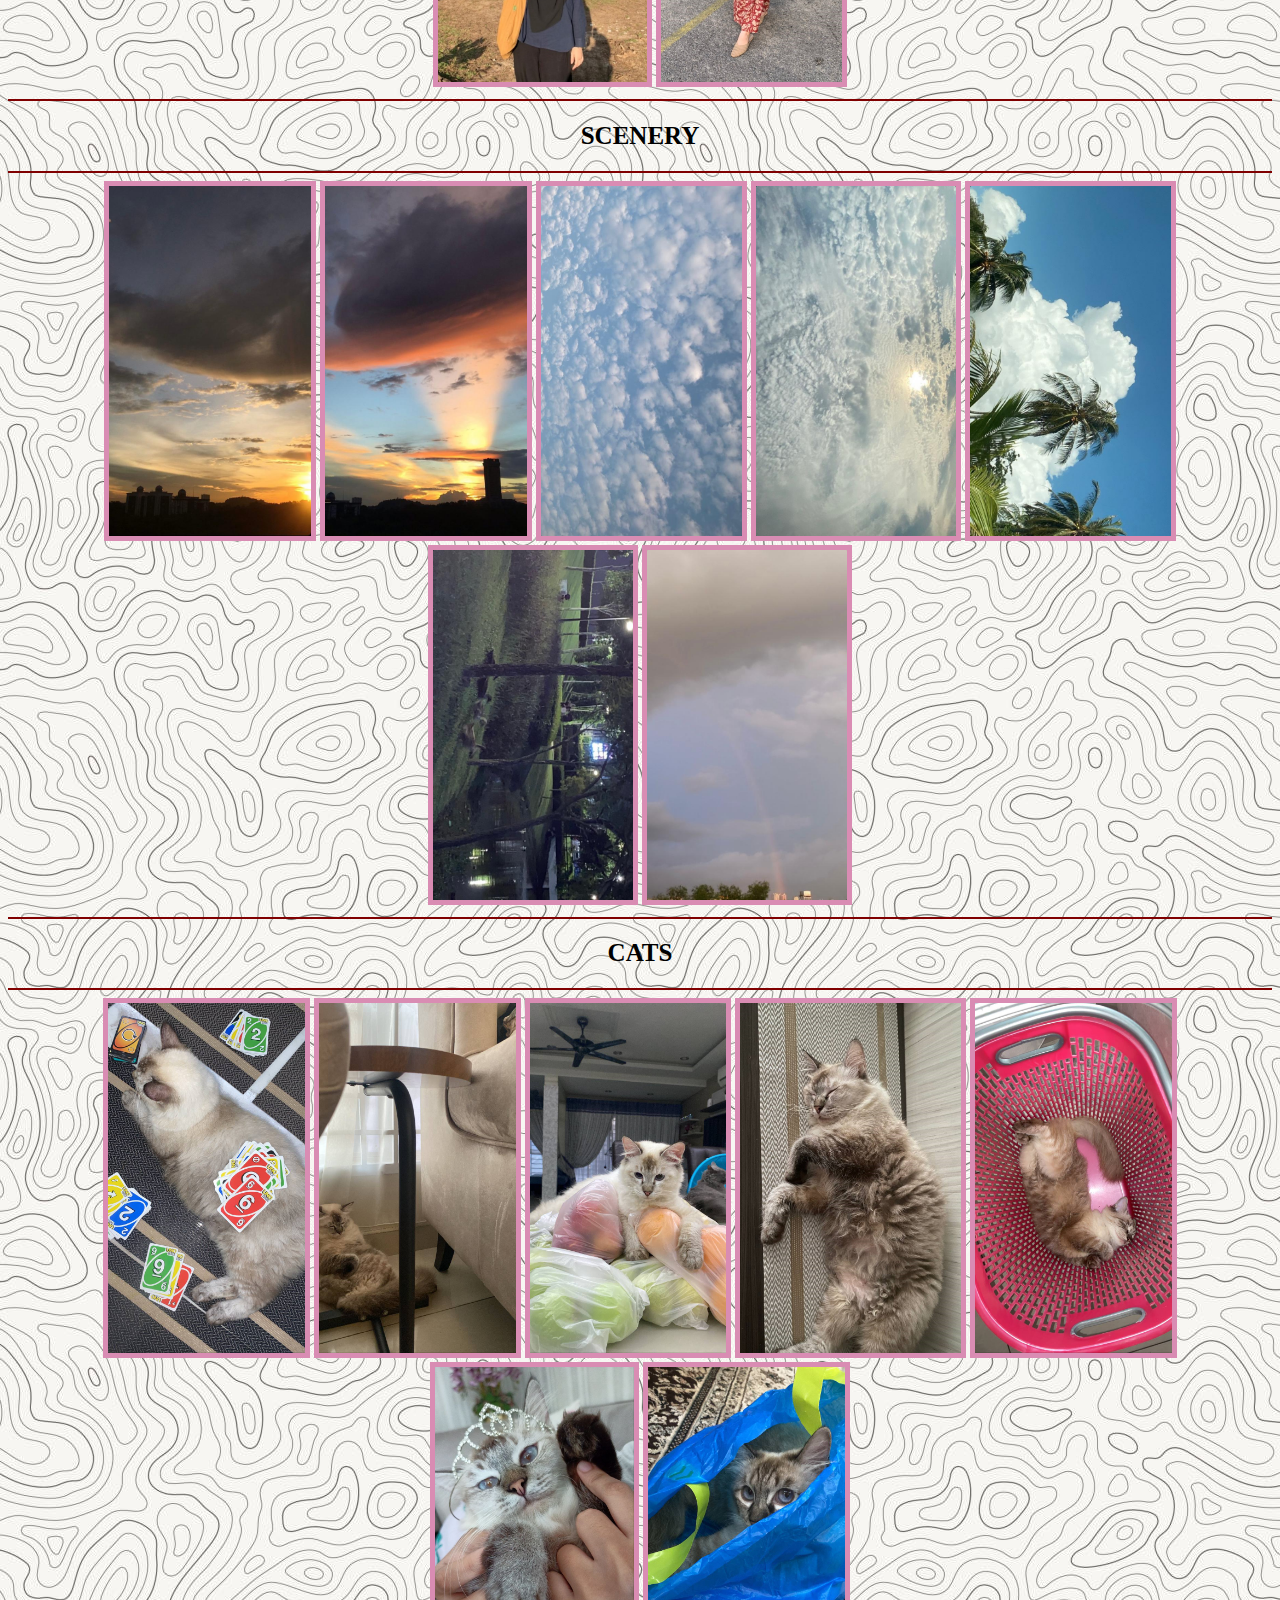
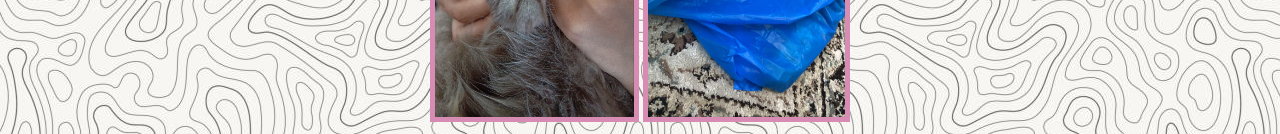
<file: gallery.html>
<!DOCTYPE html>
<html>
<head>
	<meta charset="utf-8">
	<meta name="viewport" content="width=device-width, initial-scale=1">
	<title>GALLERY</title>
	<link rel="stylesheet" type="text/css" href="css/ex_css.css">

	<style>
		body
		{
			background-image: url(images/abstrack_jpg.jpg);
		}

		img 
		{
  			border: 5px solid #d98cb3;
		}

	</style>

</head>
<body>

<div class="topnav">
  	<a href="index.html">HOME</a>
  	<a href="biodata.html">BIODATA</a>
  	<a href="education.html">EDUCATION</a>
  	<a href="experience.html">EXPERIENCE</a>
  	<a href="family.html">FAMILY</a>
  	<a class="active" href="gallery.html">GALLERY</a>
  	<a href="places.html">PLACES</a>
  	<a href="contact.html">CONTACT</a>
</div>


	<hr style="background-color:#800000; color: #800000; border-width: 0; height: 2px;">
	<h2>DIPLOMA</h2>
	<hr style="background-color:#800000; color: #800000; border-width: 0; height: 2px;">
	<center>
	<img src="images/dip_2.jpg" height="350px"> <img src="images/dip_4.jpg" height="350px"> <img src="images/dip_1.jpg" height="350px"> <img src="images/dip_jpeg.jpg" height="350px"> <img src="images/convo_jpg.jpg" height="350px"> <img src="images/convo_2_jpg.jpg" height="350px">
	</center>



	<hr style="background-color:#800000; color: #800000; border-width: 0; height: 2px;">
	<h2>DEGREE</h2>
	<hr style="background-color:#800000; color: #800000; border-width: 0; height: 2px;">
	<center>
	<img src="images/degree_1_jpg.jpg" height="350px"> <img src="images/degree_2_jpg.jpg" height="350px"> <img src="images/degree_3_jpg.jpg" height="350px"> <img src="images/degree_4_jpg.jpg" height="350px"> <img src="images/degree_5_jpg.jpg" height="350px"> <img src="images/degree_6.jpg" height="350px"> <img src="images/degree_7_jpg.jpg" height="350px">
	</center>

	<hr style="background-color:#800000; color: #800000; border-width: 0; height: 2px;">
	<h2>SCENERY</h2>
	<hr style="background-color:#800000; color: #800000; border-width: 0; height: 2px;">
	<center>
	<img src="images/sce_1.jpg" height="350px"> <img src="images/sce_2.jpg" height="350px"> <img src="images/sce_3.jpg" height="350px"> <img src="images/sce_4.jpg" height="350px"> <img src="images/sce_5.jpg" height="350px"> <img src="images/sce_6.jpg" height="350px"> <img src="images/sce_7.jpg" height="350px"> 	
	</center>

	<hr style="background-color:#800000; color: #800000; border-width: 0; height: 2px;">
	<h2>CATS</h2>
	<hr style="background-color:#800000; color: #800000; border-width: 0; height: 2px;">
	<center>
	<img src="images/uno_jpeg.jpg" height="350px"> <img src="images/cat_jpeg.jpg" height="350px"> <img src="images/fruit_jpeg.jpg" height="350px"> <img src="images/loffa_jpeg.jpg" height="350px"> <img src="images/pink_jpeg.jpg" height="350px"> <img src="images/princess_jpeg.jpg" height="350px"> <img src="images/putih_jpeg.jpg" height="350px">
	</center>	

</body>
</html>
</file>
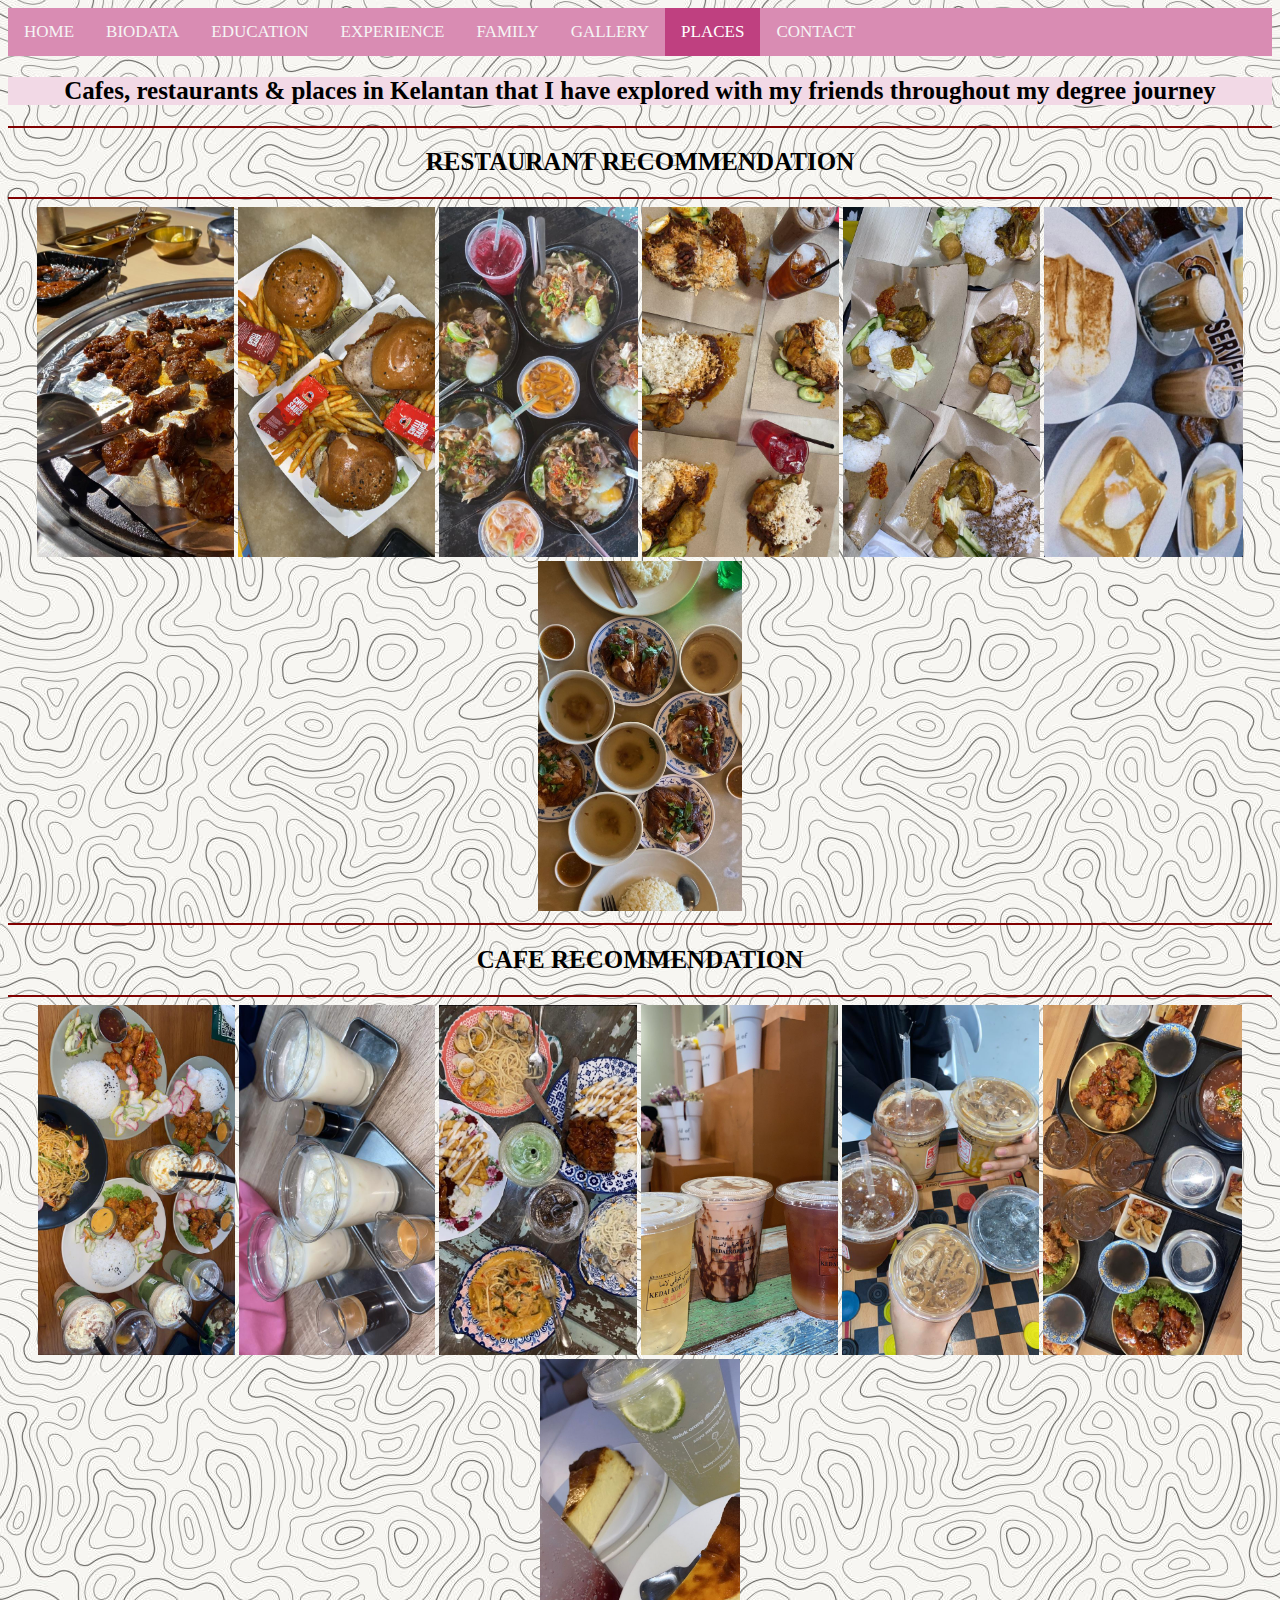
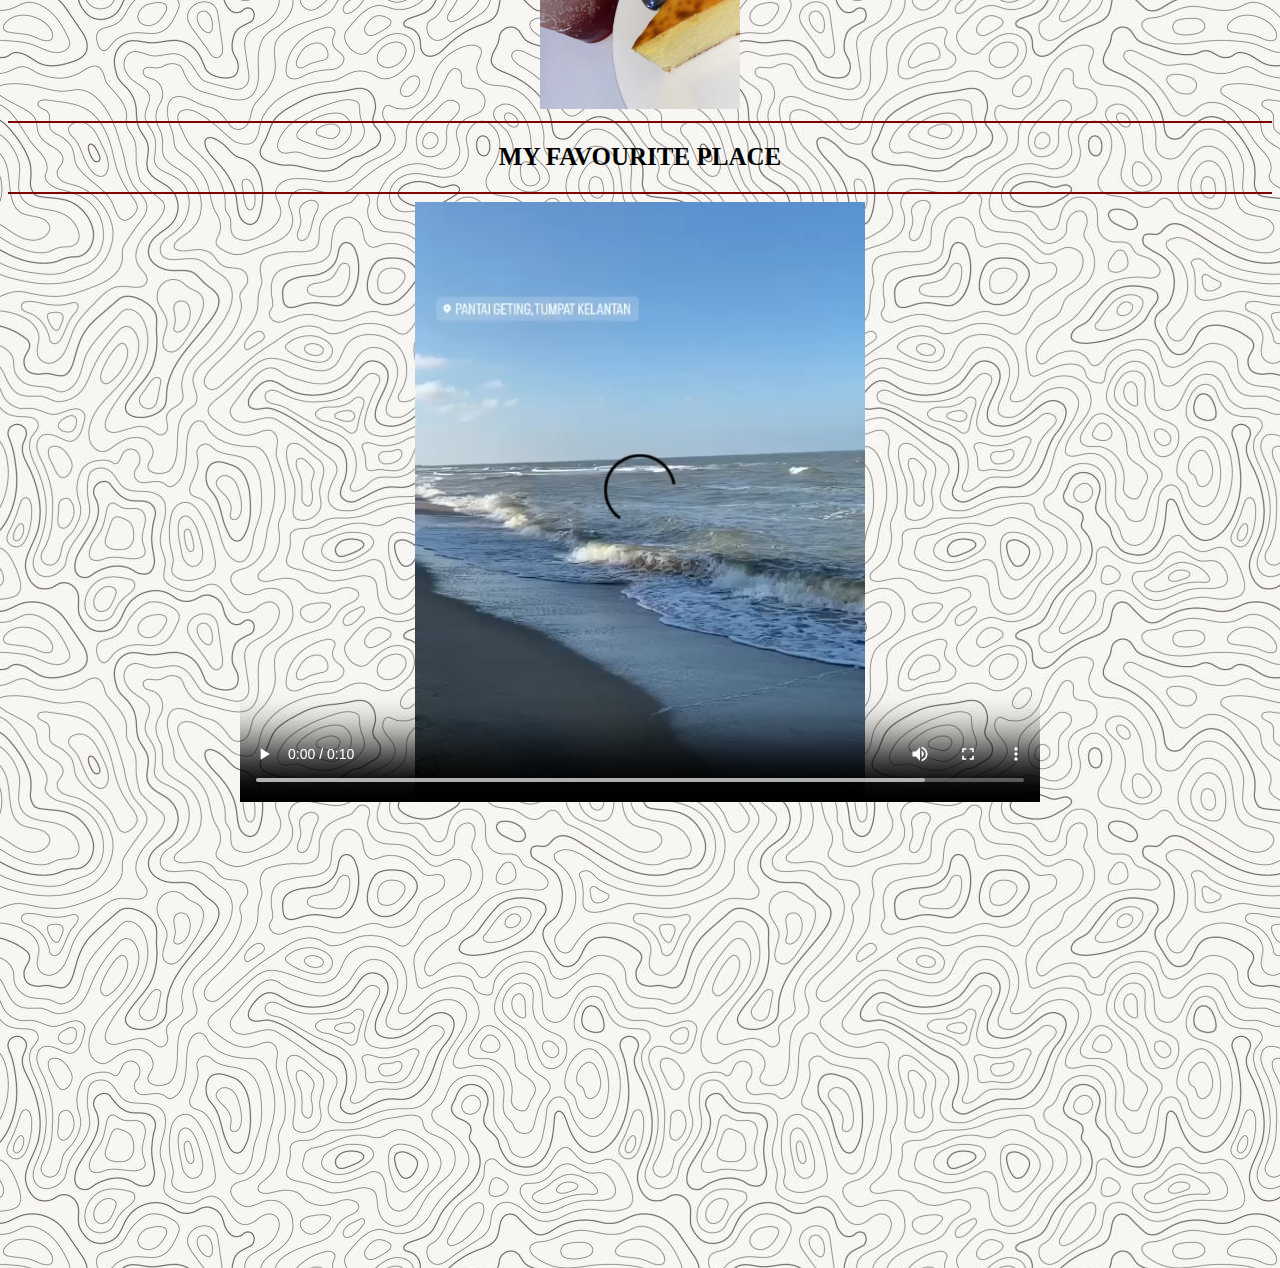
<file: places.html>
<!DOCTYPE html>
<html>
<head>
	<meta charset="utf-8">
	<meta name="viewport" content="width=device-width, initial-scale=1">
	<title>PLACES RECOMMENDATION</title>

	<link rel="stylesheet" type="text/css" href="css/ex_css.css">

	<style>
		body
		{
			background-image: url(images/abstrack_jpg.jpg);
		}


	</style>

</head>
<body>

<div class="topnav">
 	<a href="index.html">HOME</a>
 	<a href="biodata.html">BIODATA</a>
  	<a href="education.html">EDUCATION</a>
 	<a href="experience.html">EXPERIENCE</a>
 	<a href="family.html">FAMILY</a>
 	<a href="gallery.html">GALLERY</a>
 	<a class="active" href="places.html">PLACES</a>
 	<a href="contact.html">CONTACT</a>
</div>

<h2 style="background-color: #f2d9e6;">Cafes, restaurants & places in Kelantan that I have explored with my friends throughout my degree journey</h2>

	<hr style="background-color:#800000; color: #800000; border-width: 0; height: 2px;">
	<h2>RESTAURANT RECOMMENDATION</h2>
	<hr style="background-color:#800000; color: #800000; border-width: 0; height: 2px;">
	<center>
  		<a href="https://www.google.com/maps/place/AnnyeongHaseyo+Restaurant/@6.1211955,102.2261494,15z/data=!4m6!3m5!1s0x31b6af1e434ce6bf:0xcc4d1e7ee5e89277!8m2!3d6.1162514!4d102.2419523!16s%2Fg%2F11slzx6qc_?entry=ttu" target="_blank" title="AnnyeongHaseyo"><img src="images/bbq.jpg" height="350px"></a>

		<a href="https://www.google.com/maps/place/Handful+Burger+Kota+Bharu/@6.1156993,102.2158497,14z/data=!4m6!3m5!1s0x31b6af9a10ccd933:0x807d4e76a36d4a66!8m2!3d6.1026817!4d102.2329339!16s%2Fg%2F11trk3_2lm?entry=ttu" target="_blank" title="HandFul Burger"><img src="images/burger.jpg" height="350px"></a>

		<a href="https://www.google.com/maps/place/Aus+Mee+Celup/@6.1019938,102.1952504,13z/data=!4m6!3m5!1s0x31b6a5ed42f1bb3b:0x4e41a29d14bf3cb5!8m2!3d6.0752696!4d102.2382296!16s%2Fg%2F11rdc924dy?entry=ttu" target="_blank" title="Warung Aus Mee Celup"><img src="images/sup.jpg" height="350px"></a>

		<a href="https://www.google.com/maps/place/Nasi+Lemak+Dusun+Muda/@6.1019938,102.1981475,13z/data=!4m6!3m5!1s0x31b6afe715e22d15:0x9352d691c39d4b8b!8m2!3d6.1158158!4d102.2477465!16s%2Fg%2F11c54dhdn6?entry=ttu" target="_blank" title="Nasi Lemak Dusun Muda"><img src="images/nasi_lemak.jpg" height="350px"></a>

		<a href="https://www.google.com/maps/place/Ayam+Gepuk+Pak+Gembus+Kota+Bharu/@6.1019938,102.1981475,13z/data=!4m6!3m5!1s0x31b6af7355b70bcd:0x7db86eec32833086!8m2!3d6.1149588!4d102.2327476!16s%2Fg%2F11fstg87kr?entry=ttu" target="_blank" title="Ayam Gepuk AG"><img src="images/gepuk.jpg" height="350px"></a>

		<a href="https://www.google.com/maps/place/Kopitiam+Kita/@6.1024069,102.1990104,13z/data=!4m6!3m5!1s0x31b6b1c1b7693f7d:0x723389dfd2c4d010!8m2!3d6.1295429!4d102.2494723!16s%2Fg%2F1pzsg4bn1?entry=ttu" target="_blank" title="Kopitiam Kita"><img src="images/kopitiam.jpg" height="350px"></a>

		<a href="https://www.google.com/maps/place/KEDAI+NASI+AYAM+MUALAF+KB/@6.1136742,102.228371,17z/data=!3m1!4b1!4m16!1m9!4m8!1m0!1m6!1m2!1s0x31b6af94b965d063:0x2290a2bdebea620a!2s15050+Kota+Bharu,+Kelantan!2m2!1d102.2309459!2d6.1136742!3m5!1s0x31b6af94b965d063:0x2290a2bdebea620a!8m2!3d6.1136742!4d102.2309459!16s%2Fg%2F11gcmlfqn_?entry=ttu" target="_blank" title="Nasi Ayam Mualaf"><img src="images/nasi_ayam.jpg" height="350px"></a>
	</center>
		

	<hr style="background-color:#800000; color: #800000; border-width: 0; height: 2px;">
	<h2>CAFE RECOMMENDATION</h2>
	<hr style="background-color:#800000; color: #800000; border-width: 0; height: 2px;">
	<center>
		<a href="https://www.google.com/maps/place/Kafe+The+Layers+Bandar+KB/@6.1024069,102.1990104,13z/data=!4m6!3m5!1s0x31b6af8535b21bab:0xf3b012270739ba18!8m2!3d6.1274312!4d102.2381729!16s%2Fg%2F11t4ft6jzj?entry=ttu" target="_blank" title="The Layers"><img src="images/the_layers.jpg" height="350px"></a>

		<a href="https://www.google.com/maps/place/To+The+Moon/@6.1211924,102.2239496,15z/data=!4m6!3m5!1s0x31b6af3d1b0169bd:0x57f93608cb39df5c!8m2!3d6.1287105!4d102.2375526!16s%2Fg%2F11pvbj102m?entry=ttu" target="_blank" title="To The Moon"><img src="images/kopi.jpg" height="350px"></a>

		<a href="https://www.google.com/maps/place/Jubilee+Antique+Cafe/@6.1211924,102.2241783,15z/data=!4m6!3m5!1s0x31b6af1afc827ccd:0x9d5eca3306e93384!8m2!3d6.128577!4d102.23801!16s%2Fg%2F11n0l78g85?entry=ttu" target="_blank" title="Jubilee Antique Cafe"><img src="images/cafe.jpg" height="350px"></a>

		<a href="https://www.google.com/maps/place/Kedai+Kopi+Lama/@6.1211955,102.2241783,15z/data=!4m6!3m5!1s0x31b6af8ab9fcaf2b:0x2dca538a5092a013!8m2!3d6.1287166!4d102.2375642!16s%2Fg%2F11hqchy39t?entry=ttu" target="_blank" title="Kedai Kopi Lama"><img src="images/kopi_lama.jpg" height="350px"></a>

		<a href="https://www.google.com/maps/place/Ngopi+Hub/@6.1024069,102.2179032,13z/data=!4m6!3m5!1s0x31b6b139a50b0b8f:0x6a8be708fd3ab31e!8m2!3d6.1123155!4d102.287258!16s%2Fg%2F11l2z9ttrm?entry=ttu" target="_blank" title="Ngopi Hub"><img src="images/coffee.jpg" height="350px"></a>

		<a href="https://www.google.com/maps/place/Itaewon+Stall/@6.1211955,102.2241783,15z/data=!3m1!5s0x31b6afeb4ee3b9e5:0x34eb279e25eecd95!4m6!3m5!1s0x31b6afab0f58904f:0xa14443910c24b5b9!8m2!3d6.1136845!4d102.2323815!16s%2Fg%2F11pdxv1x75?entry=ttu" target="_blank" title="Itaewon Stall"><img src="images/itaewon.jpg" height="350px"></a>
		
		<a href="https://www.google.com/maps/place/Jiwa+Kopi+dan+Bingsu+Lembah+Sireh/@6.1090347,102.2400976,17z/data=!3m1!4b1!4m6!3m5!1s0x31b6af9f65af56c1:0xb99780b4d4b3e515!8m2!3d6.1090347!4d102.2400976!16s%2Fg%2F11qn3kl55t?entry=ttu" target="_blank" title="Jiwa Kopi & Bingsu"><img src="images/jiwa_cafe.jpg" height="350px"></a>
	</center>

	<hr style="background-color:#800000; color: #800000; border-width: 0; height: 2px;">
	<h2>MY FAVOURITE PLACE</h2>
	<hr style="background-color:#800000; color: #800000; border-width: 0; height: 2px;">
	<center>
	<video width="800" height="600" controls>
		<source src="videos/tumpat.mp4" type="video/mp4"> 
	</video>

	<audio>
		<source src="audio/tumpat.mp3" type="audio/mp3">
	</audio> 

	<iframe src="https://www.google.com/maps/embed?pb=!1m18!1m12!1m3!1d3966.2887248296506!2d102.11276777475058!3d6.22561079376245!2m3!1f0!2f0!3f0!3m2!1i1024!2i768!4f13.1!3m3!1m2!1s0x31b6abaab1cd640f%3A0x997e691c4ab1dcd7!2sGeting%20Beach!5e0!3m2!1sen!2smy!4v1703241107644!5m2!1sen!2smy" width="600" height="450" style="border:0;" allowfullscreen="" loading="lazy" referrerpolicy="no-referrer-when-downgrade"></iframe>

	</center>

</body>
</html>
</file>
<file: css/ex_css.css>
tr,td,th
{
	border: 1px solid;
	border-radius: 10px;
}

h2
{
	font-family: Century Gothic;
	font-size: 25px;
	text-align: center;
}

p
{
	font-family: Century Gothic;
	font-size: 20px;
	text-align: center;
}

li
{
	font-size: 25px;
}

th
{
	text-align: center;
	background-color: #cc6699;
	color: black;
	padding: 30px;
	font-family: Century Gothic;

}

td
{
	width: 100%;
	font-family: century Gothic;
	text-align: left;
}

tr
{
	background-color: whitesmoke;
	height: 100px;
}

			a:link 
			{
				color: purple;
				background-color: transparent;
				text-decoration: none;
			}
			a:visited
			{
				color: hotpink;
				background-color: transparent;
				text-decoration: none;
			}
			a:hover
			{
				color: darkred;
				background-color: none;
				text-decoration: none;
			}
			a:active
			{
				color: beige;
				background-color: transparent;
				text-decoration: none;
			}


.topnav {
  background-color: #d98cb3;
  overflow: hidden;
}


.topnav a {
  float: left;
  color: whitesmoke;
  text-align: center;
  padding: 14px 16px;
  text-decoration: none;
  font-size: 17px;
}


.topnav a:hover {
  background-color: #f2d9e6;
  color: black;
}


.topnav a.active {
  background-color: #bf4080;
  color: white;
}
</file>
